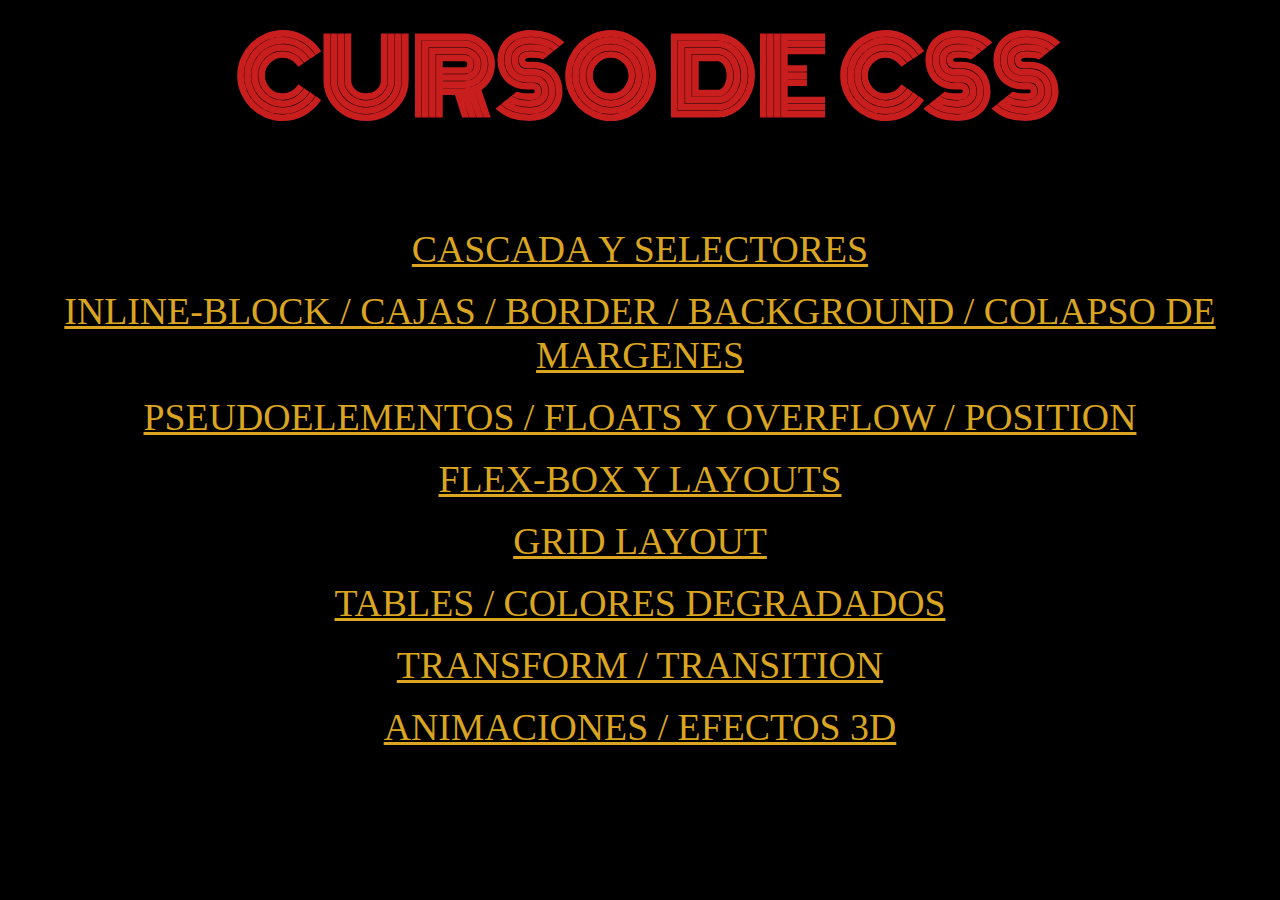
<file: Index.html>
<html lang="en">
<head>
    <meta charset="UTF-8">
    <link href="https://fonts.googleapis.com/css2?family=Monoton&display=swap" rel="stylesheet">
    <link rel="stylesheet" href="Css y Html/estilos/index.css">
    <meta name="viewport" content="width=device-width, initial-scale=1.0">
    <title>Index</title>
</head>
<body  class="oscuro">
    <h1 class="indice">CURSO DE CSS</h1>
    
    <a class="index" href="Css y Html/CSS1 (Selectores).html">CASCADA Y SELECTORES</a>
    <br>
    <br>
    <a  class="index" href="Css y Html/CSS3(box-border).html">INLINE-BLOCK / CAJAS / BORDER / BACKGROUND / COLAPSO DE MARGENES</a>
    <br>
    <br>
    <a  class="index" href="Css y Html/CSS4(position).html">PSEUDOELEMENTOS / FLOATS Y OVERFLOW / POSITION</a>
    <br>
    <br>
    <a  class="index" href="Css y Html/CSS5(flex-box).html">FLEX-BOX Y LAYOUTS</a>
    <br>
    <br>
    <a  class="index" href="Css y Html/CSS7(Grid).html">GRID LAYOUT</a>
    <br>
    <br>
    <a  class="index" href="Css y Html/CSS6(tables).html">TABLES / COLORES DEGRADADOS</a>
    <br>
    <br>
    <a  class="index" href="Css y Html/CSS8(transform).html">TRANSFORM / TRANSITION</a>
    <br>
    <br>
    <a class="index" href="Css y Html/CSS9(animaciones).html">ANIMACIONES / EFECTOS 3D</a>
    <br>
    <br>
    <br>
    <br>
    
</body>
</html>
</file>
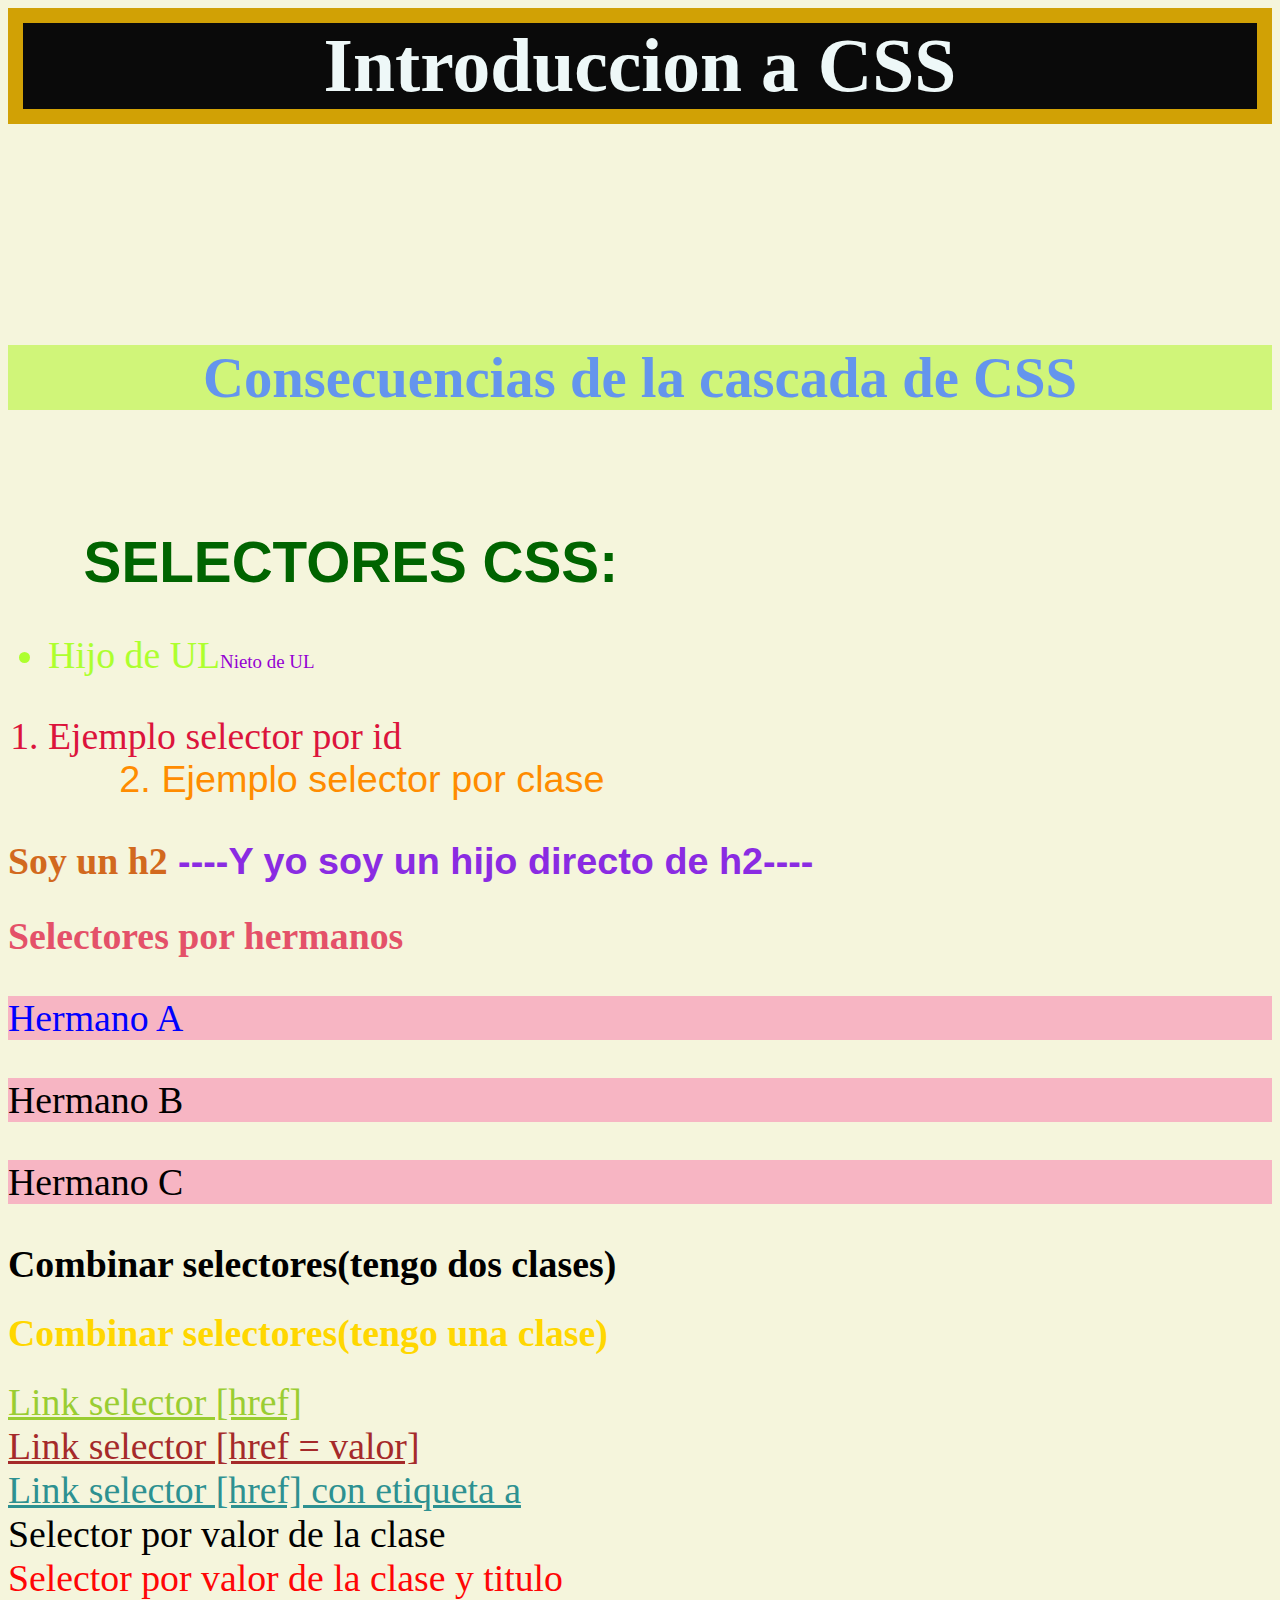
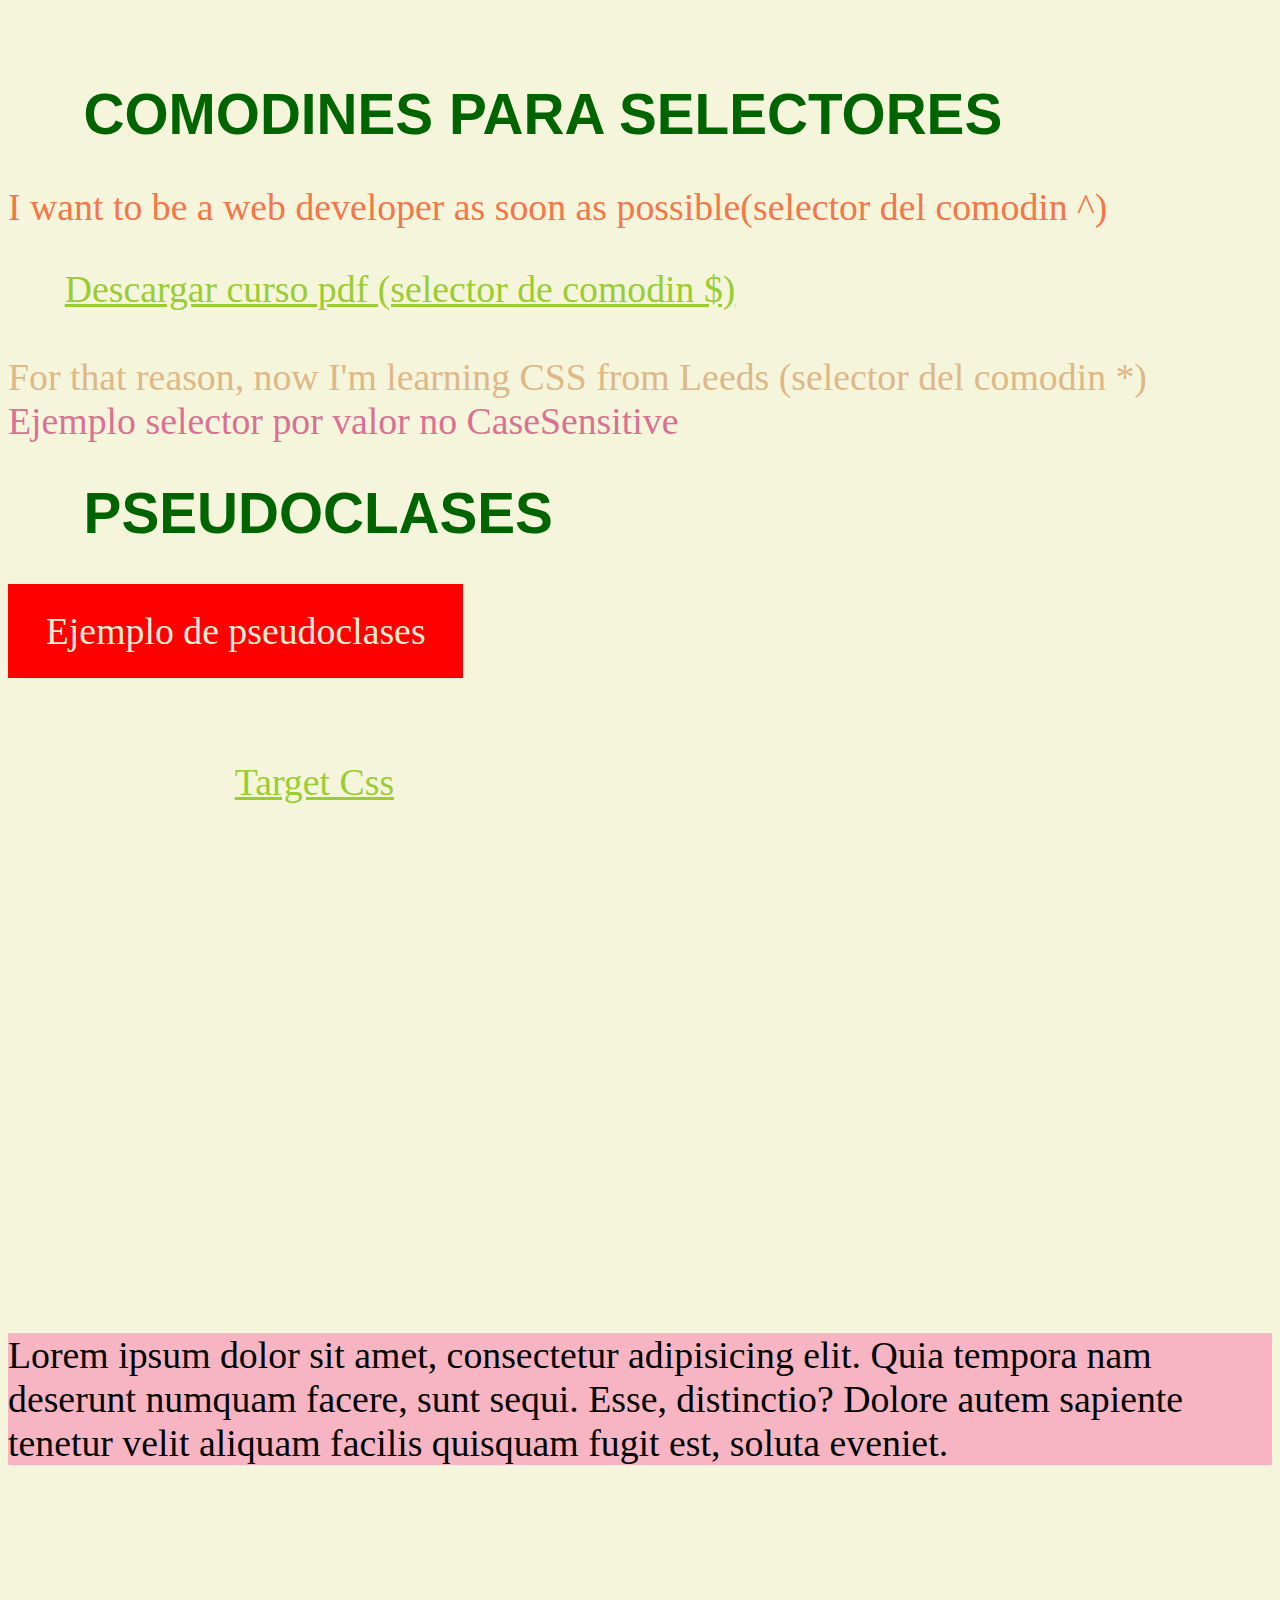
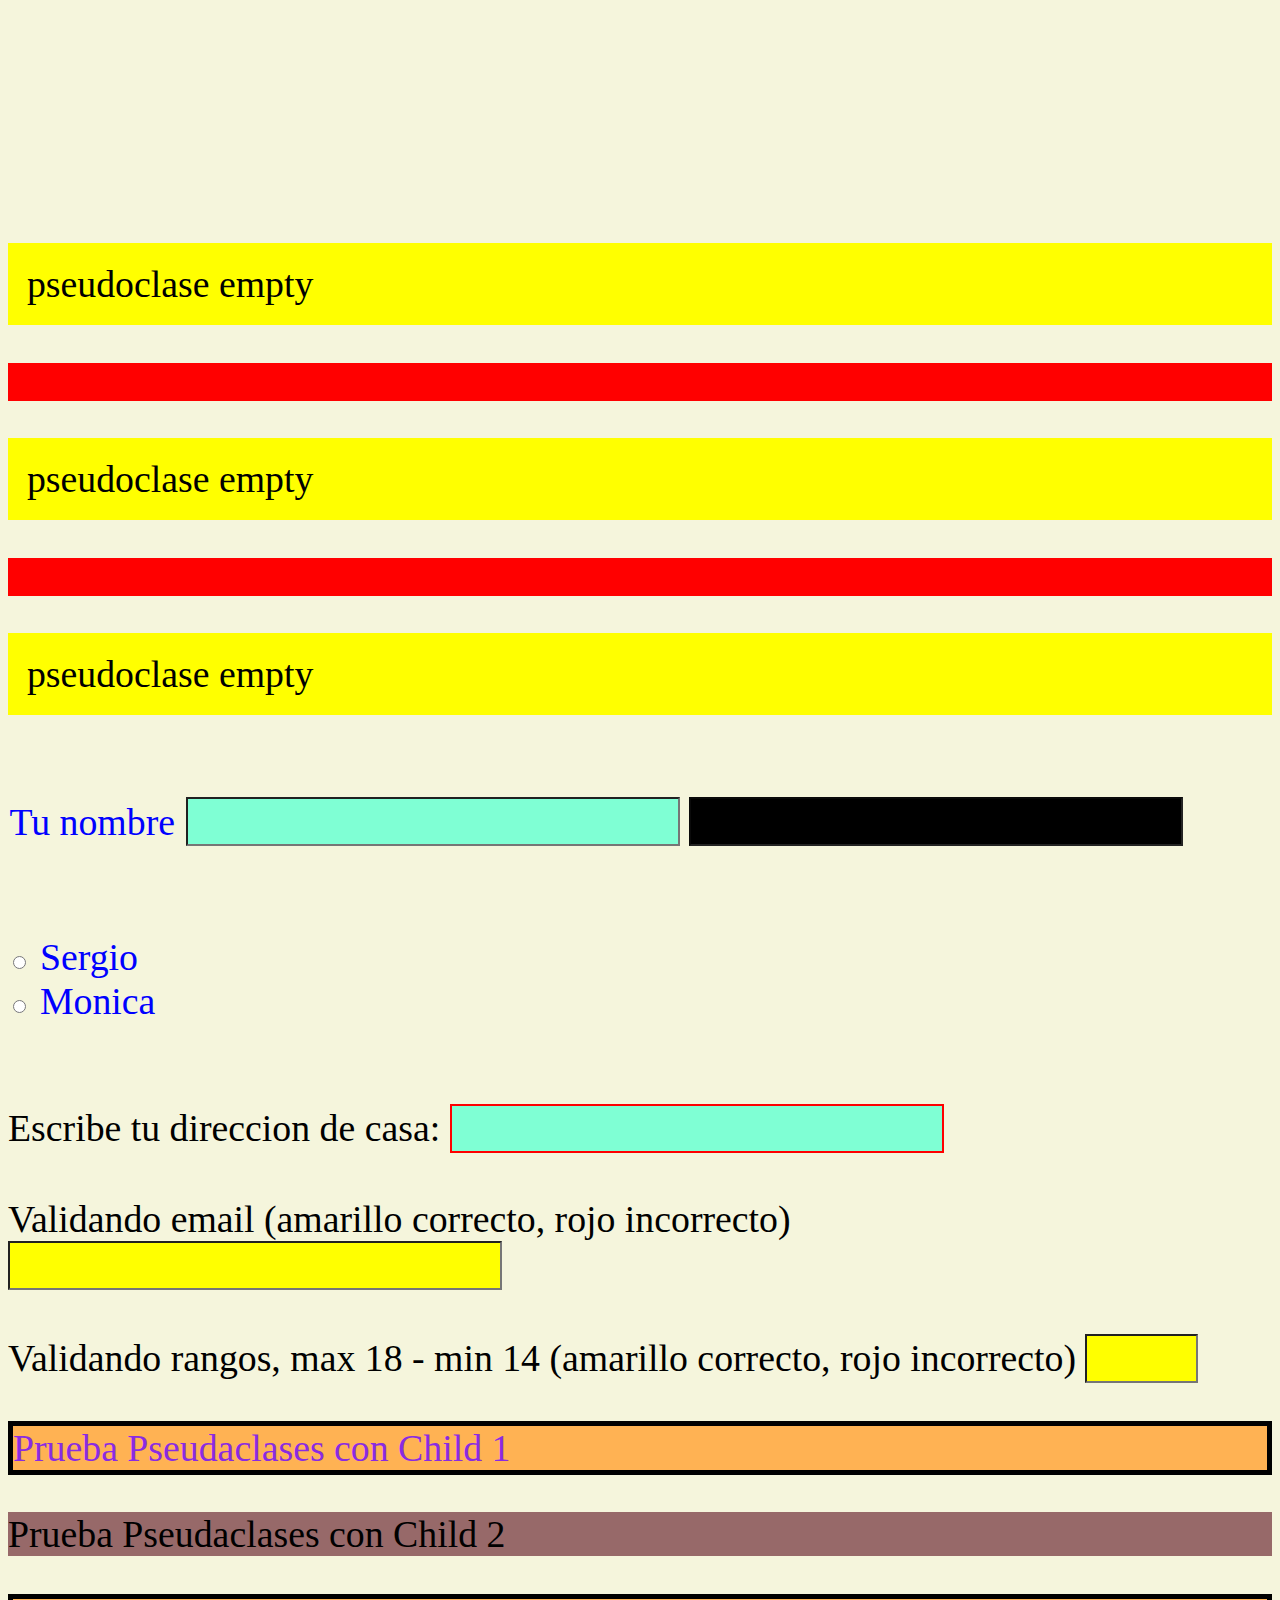
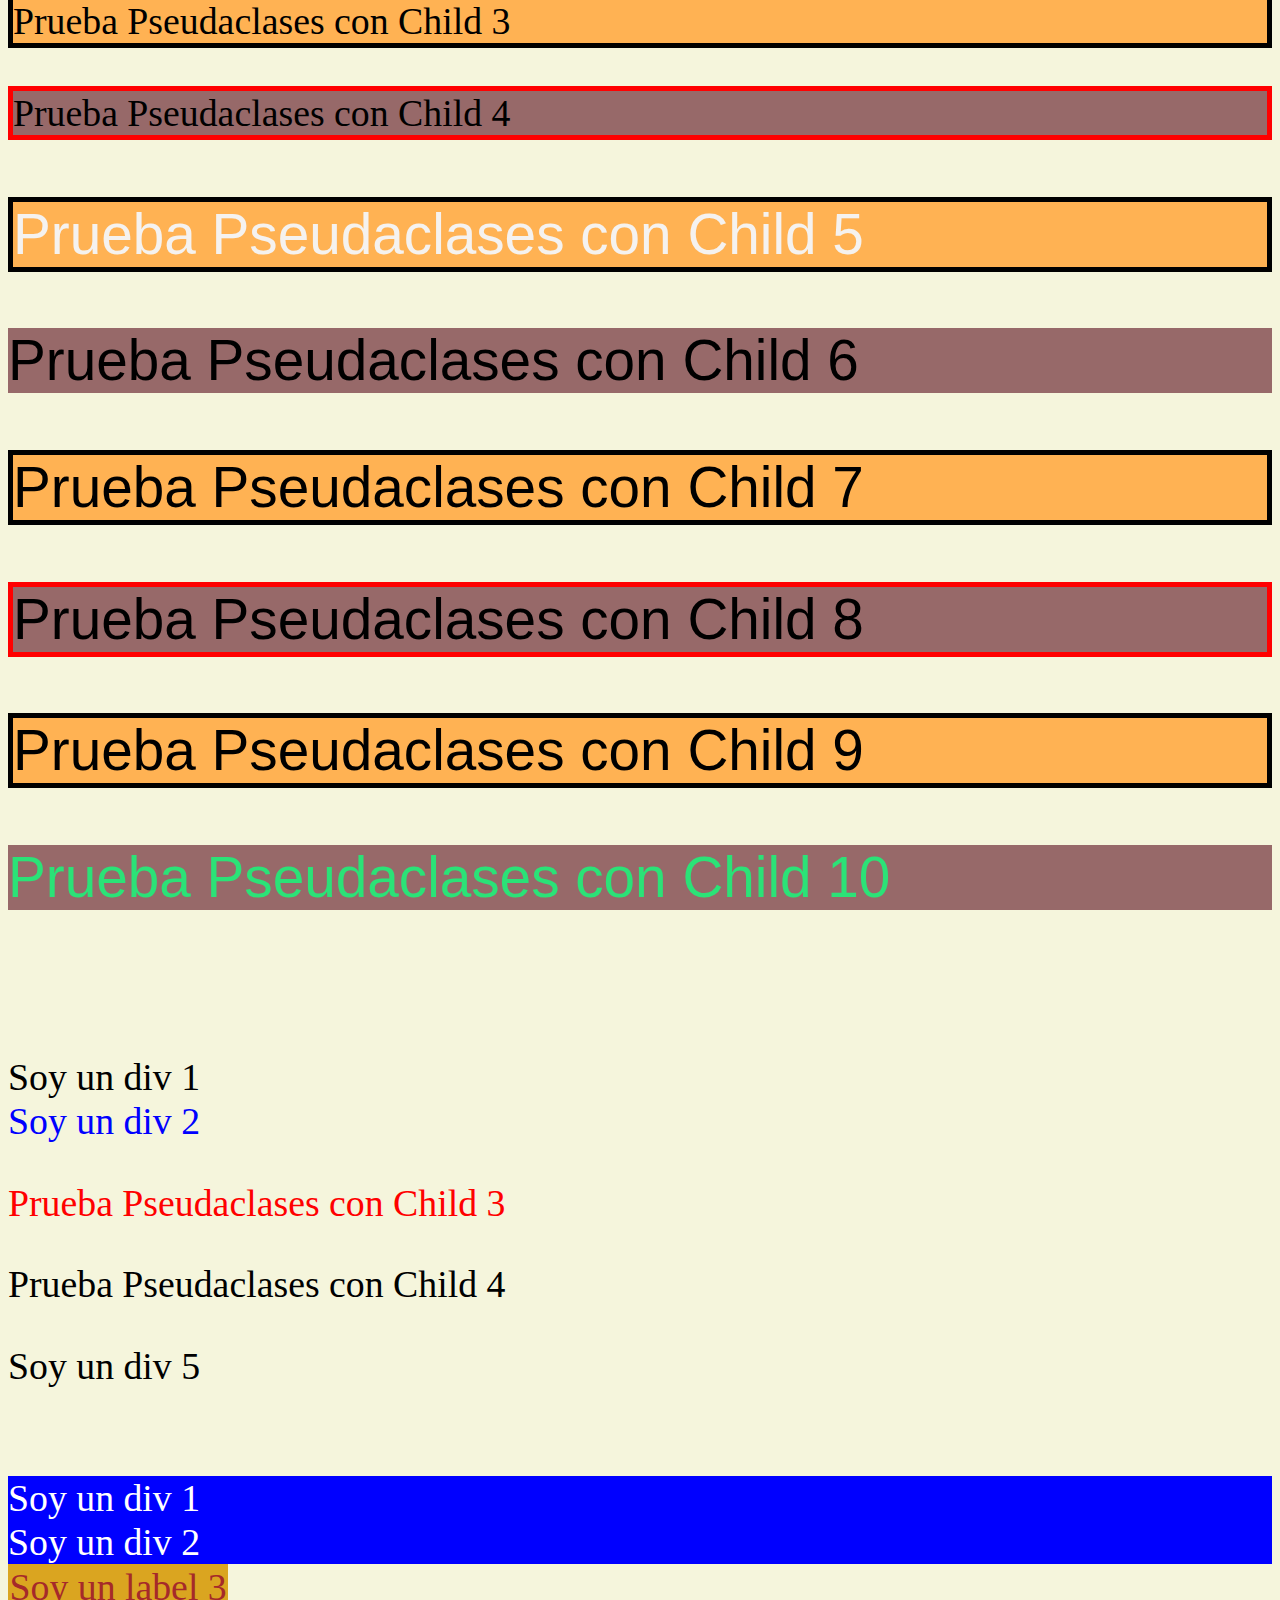
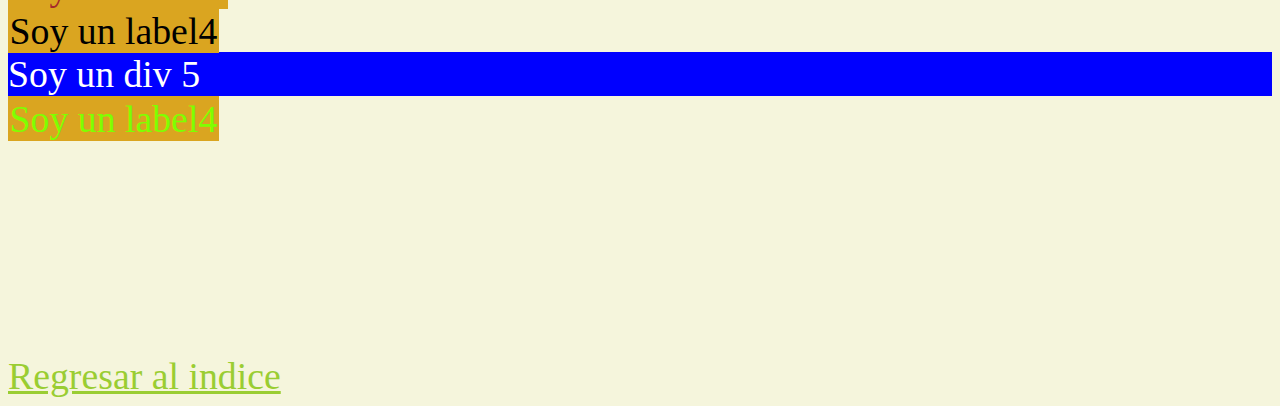
<file: Css y Html/CSS1 (Selectores).html>
<html lang="en">
<head>
    <meta charset="UTF-8">
    <meta name="viewport" content="width=device-width, initial-scale=1.0">
    <link rel="stylesheet" type="text/css" href="estilos/CSS1.css">
    <title>CSS desde 0 </title>
</head>
<body>
    <h1 class="tituloP">Introduccion a CSS</h1>
     <br>
     <br>
     <br>
    <h1 class="cascada">Consecuencias de la cascada de CSS</h1>
    <br>
    <h1 class="titulo">SELECTORES CSS:</h1>
    
    <ul class="ul">
        <li>Hijo de UL<span>Nieto de UL</span></li>
    </ul>

    <ol>
        <li id="item">Ejemplo selector por id</li>
        <li class="item segunda">Ejemplo selector por clase</li>
    </ol>
    <h2>Soy un h2<span> ----Y yo soy un hijo directo de h2----</span></h2>

    <h2 class="h2">Selectores por hermanos</h2>
    <p>Hermano A</p>
    <p>Hermano B</p>
    <p>Hermano C</p>

    <h1 class="title mas">Combinar selectores(tengo dos clases)</h1>
    <h1 class="title">Combinar selectores(tengo una clase)</h1>

    <a href="https://google.com">Link selector [href]</a>
    <br>
    <a href="https://sport.es">Link selector [href = valor]</a>
    <br>
    <a href="https://3djuegos.es" title="prueba de comodin ^">Link selector [href] con etiqueta a</a>
    <br>
    <span class ='facil'> Selector por valor de la clase </span>
    <br>
    <span class ='span' title="span"> Selector por valor de la clase y titulo</span>
    <br>
    <br>
    <h1 class="titulo">COMODINES PARA SELECTORES</h1>
    
    <p title="Soy un elemento p">I want to be a web developer as soon as possible(selector del comodin ^)</p>
    <a href="/files/manuales/cursoCSS.pdf">Descargar curso pdf (selector de comodin $)</a>
    <br>
    <label for="Este for me ayuda en el selector">For that reason, now I'm learning CSS from Leeds (selector del comodin *)
    </label>
    <br>
    <label for="HOLA">Ejemplo selector por valor no CaseSensitive</label>
    <br>
    <h1 class="titulo">PSEUDOCLASES</h1>
    <a class="pseudo" href="#">Ejemplo de pseudoclases</a>
    <br>
    <br>
    <nav>
        <a href="#parrafoEjemplo">Target Css</a>
    </nav>
       <p class="parrafoEjemplo" id="parrafoEjemplo">Lorem ipsum dolor sit amet, consectetur adipisicing elit. 
           Quia tempora nam deserunt numquam facere, sunt sequi. Esse, distinctio? Dolore autem sapiente tenetur 
           velit aliquam facilis quisquam fugit est, soluta eveniet.</p>
    
    <p class="ppp">pseudoclase empty</p>       
    <p class="ppp vacio"></p>       
    <p class="ppp">pseudoclase empty</p>       
    <p class="ppp vacio"></p>       
    <p class="ppp">pseudoclase empty</p> 
    <br>
    <form action="" class="form">
        <label for="name">Tu nombre</label>
        <input type="text" id="text">
        <input type="text" name="text" id="text" disabled>
        <br>
        <br>
        <br>  
        <input type="radio" class="Ser">      
        <label for="Sergio">Sergio</label>
        <br> 
        <input type="radio" class="Ser">       
        <label for="Monica">Monica</label>
        </select>
    </form>      
    <br>
    <form>
        Escribe tu direccion de casa: 
        <input type="text" required>
        <br>
        <br>
        Validando email (amarillo correcto, rojo incorrecto)
        <input type="email" class="validacion">
        <br>
        <br>
        Validando rangos, max 18 - min 14 (amarillo correcto, rojo incorrecto)
        <input type="number" max="18" min="14" class="validacion">
        <div>
            <p>Prueba Pseudaclases con Child 1</p>
            <p>Prueba Pseudaclases con Child 2</p>
            <p>Prueba Pseudaclases con Child 3</p>
            <p>Prueba Pseudaclases con Child 4</p>
            <p>Prueba Pseudaclases con Child 5</p>
            <p>Prueba Pseudaclases con Child 6</p>
            <p>Prueba Pseudaclases con Child 7</p>
            <p>Prueba Pseudaclases con Child 8</p>
            <p>Prueba Pseudaclases con Child 9</p>
            <p>Prueba Pseudaclases con Child 10</p>
        </div>
        <br>
        <br>
        <div class="div">
            <div>Soy un div 1</div>
            <div>Soy un div 2</div>
            <p>Prueba Pseudaclases con Child 3</p>
            <p>Prueba Pseudaclases con Child 4</p>
            <div>Soy un div 5</div>
        </div>
         <br>
         <br>
         <div class="divdiv">
            <div>Soy un div 1</div>
            <div>Soy un div 2</div>
            <label for="">Soy un label 3</label>
            <br>
            <label for="">Soy un label4</label>
            <div>Soy un div 5</div>
            <label for="">Soy un label4</label>
        </div>

    </form>
    <br>
    <br>
    <br>
    <br>
    <a href="/Index.html">Regresar al indice</a>
  
    
    <!--<ul>
        <li>Creando una variable</li>
    </ul>
    <p>Uso la misma variable que mi padre </p>-->
</body>
</html>
</file>
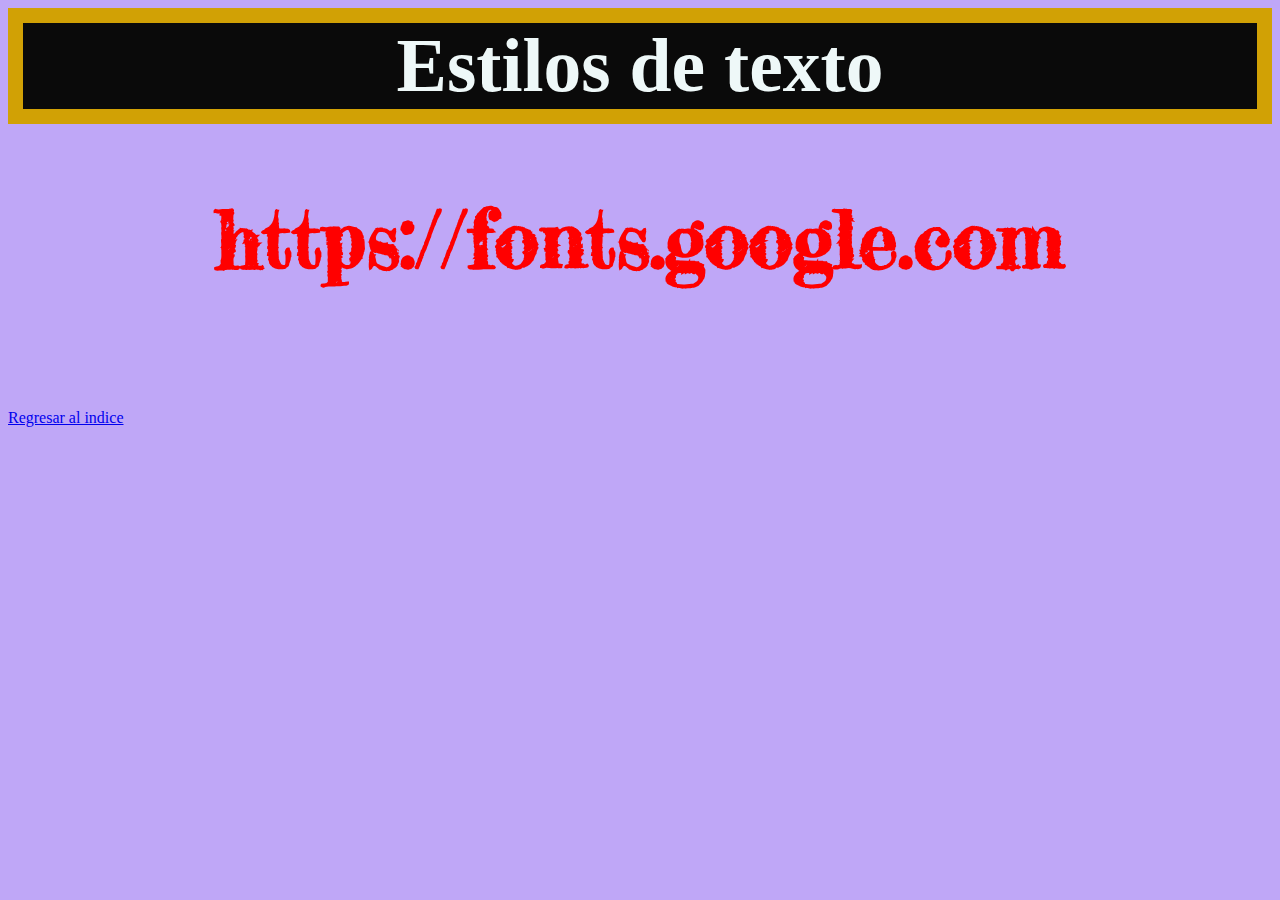
<file: Css y Html/CSS2(textos).html>
<html lang="en">
<head>
    <meta charset="UTF-8">
    <link href="https://fonts.googleapis.com/css2?family=Fredericka+the+Great&display=swap" rel="stylesheet">
    <link rel="stylesheet" href="estilos/CSS2.css">
    <meta name="viewport" content="width=device-width, initial-scale=1.0">
    <title>Estilos de texto</title>
</head>
<body>
    <h1 class="tituloP">Estilos de texto</h1>
<h2 class="font">https://fonts.google.com</h2>
<br>
<br>
<br>
<a href="/Index.html">Regresar al indice</a>
</body>
</html>
</file>
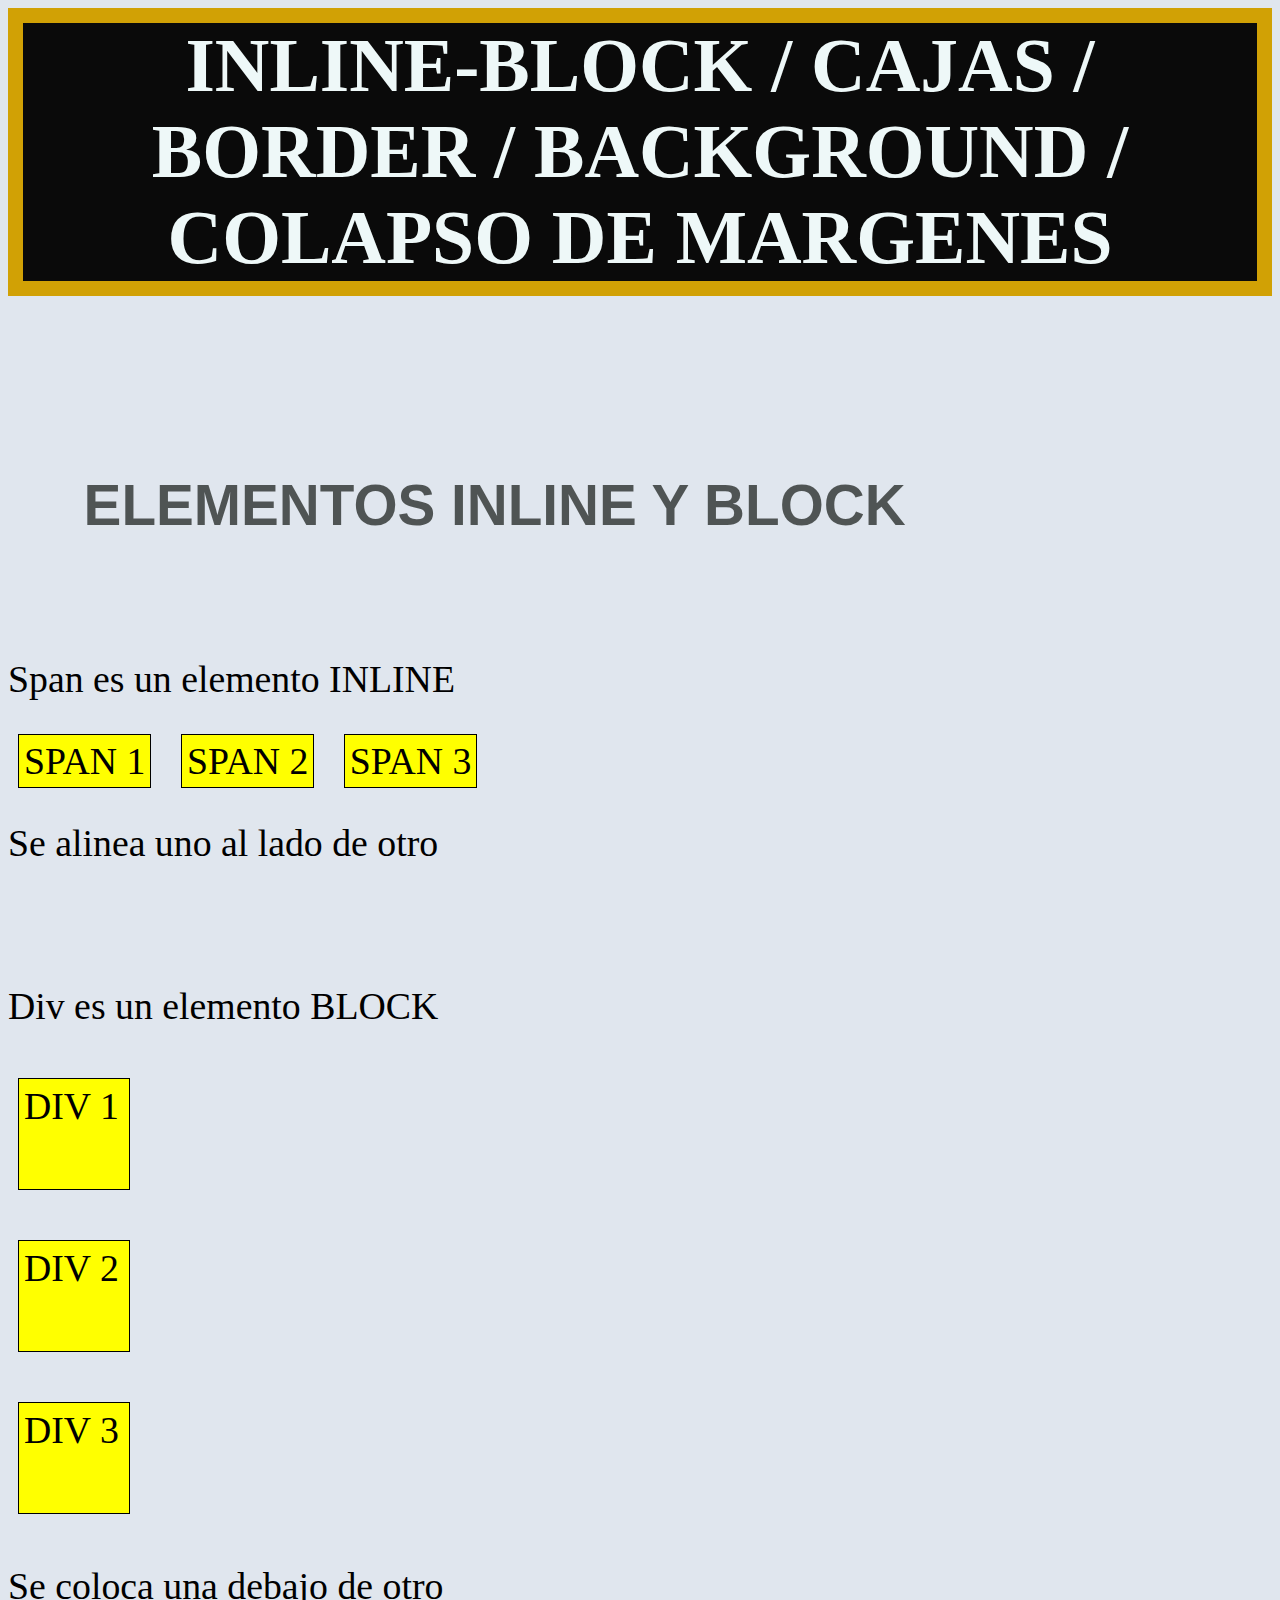
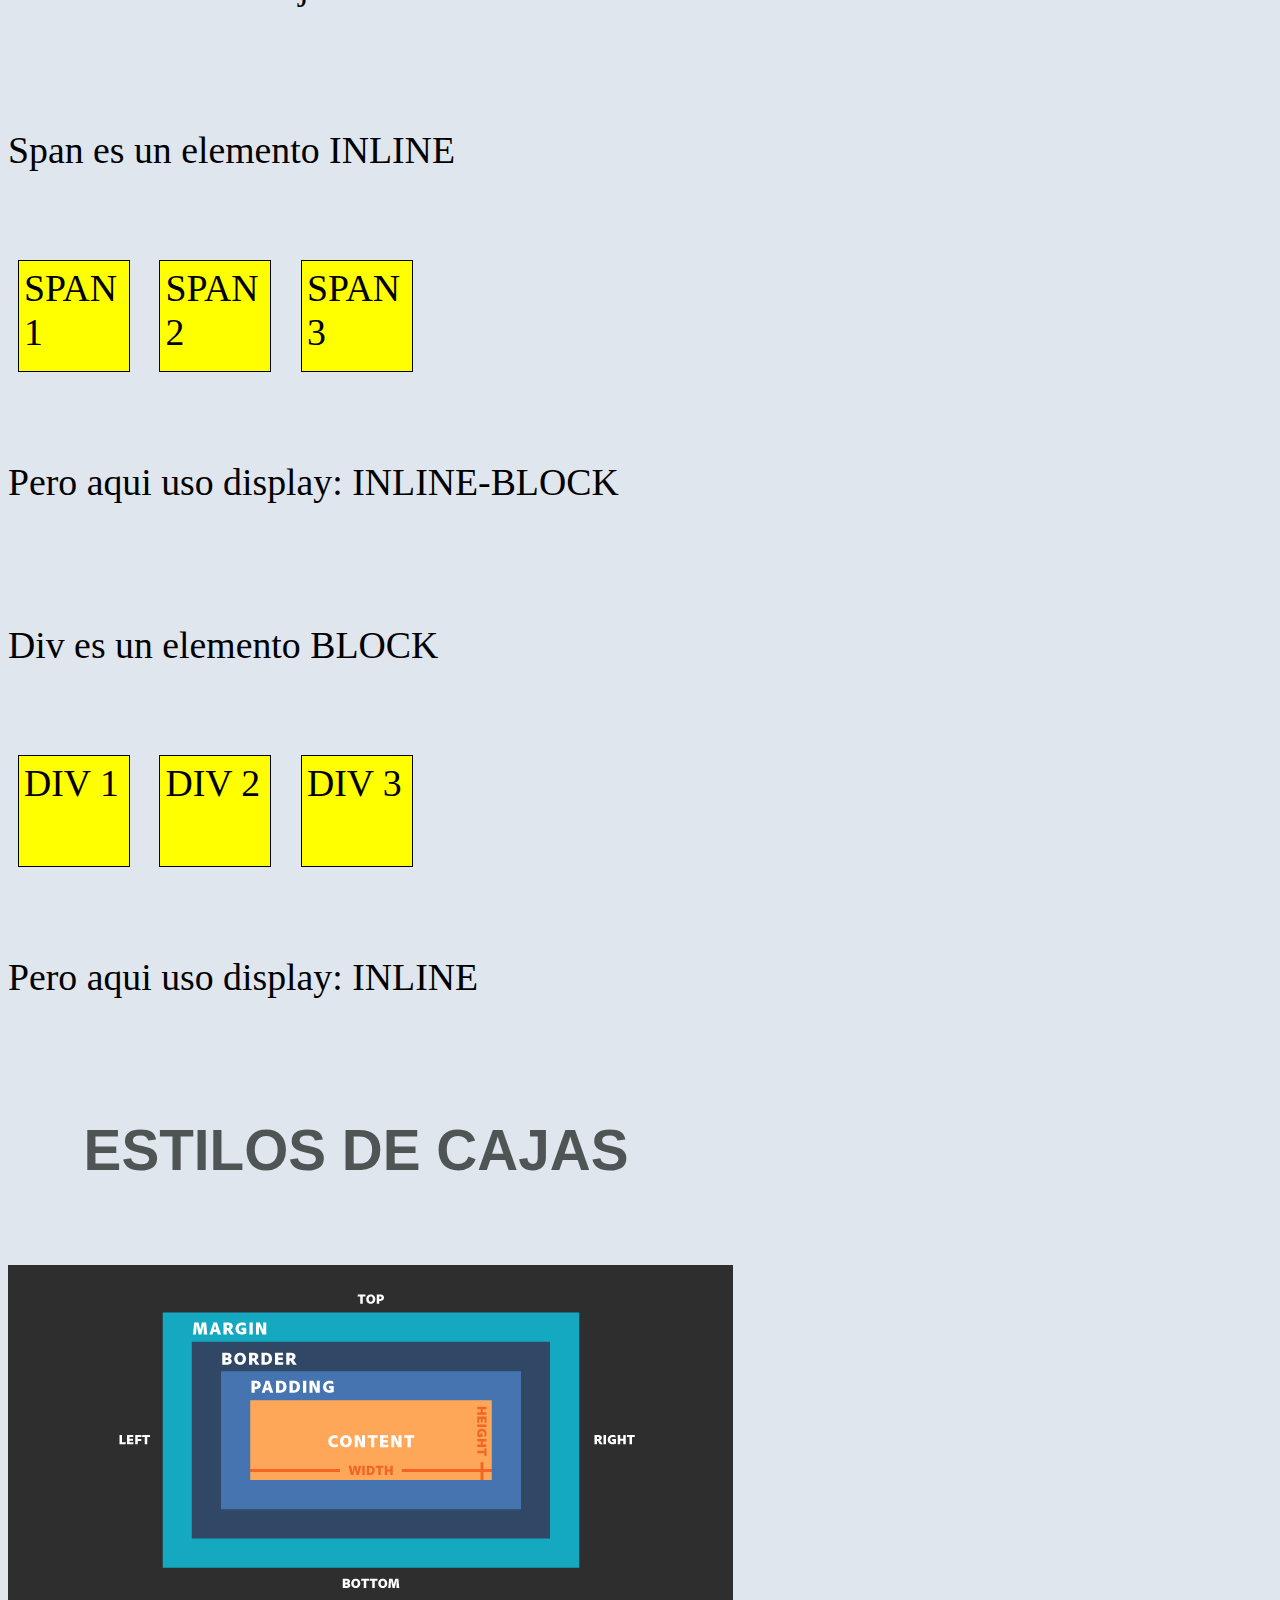
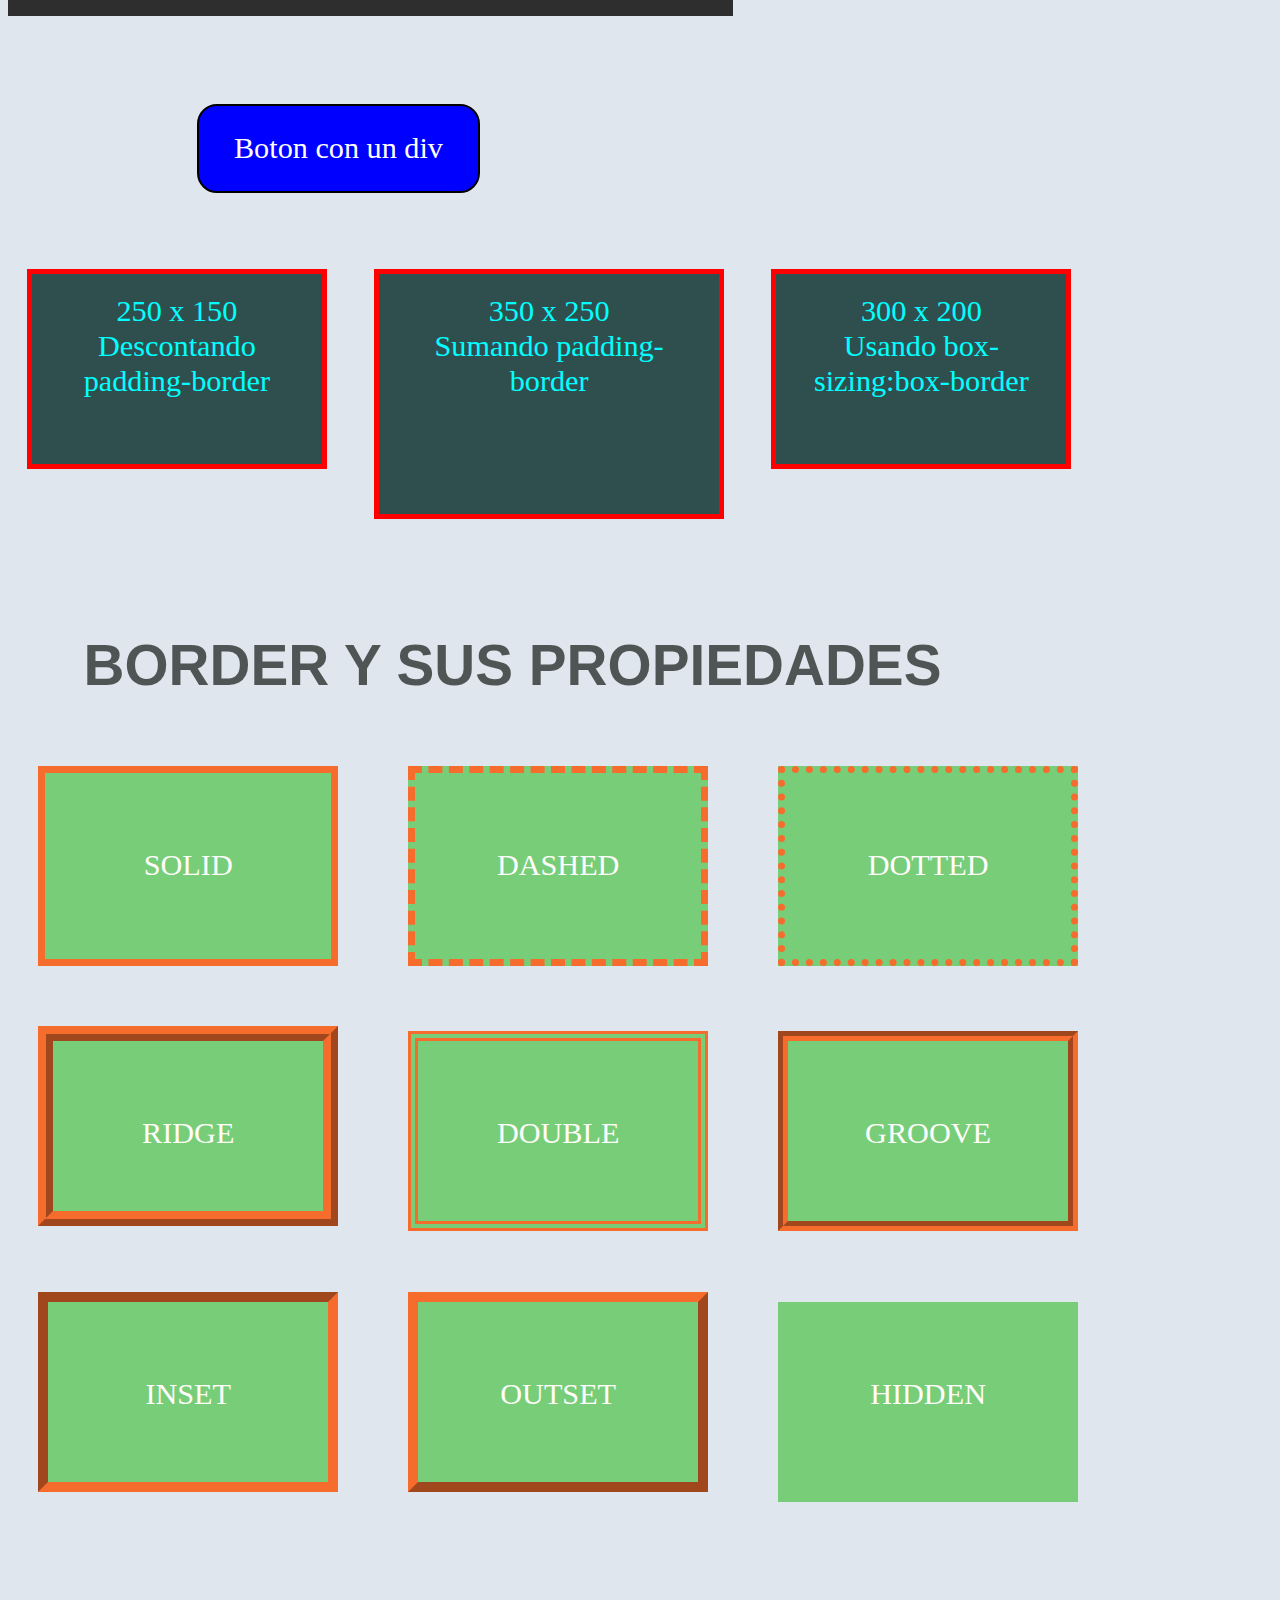
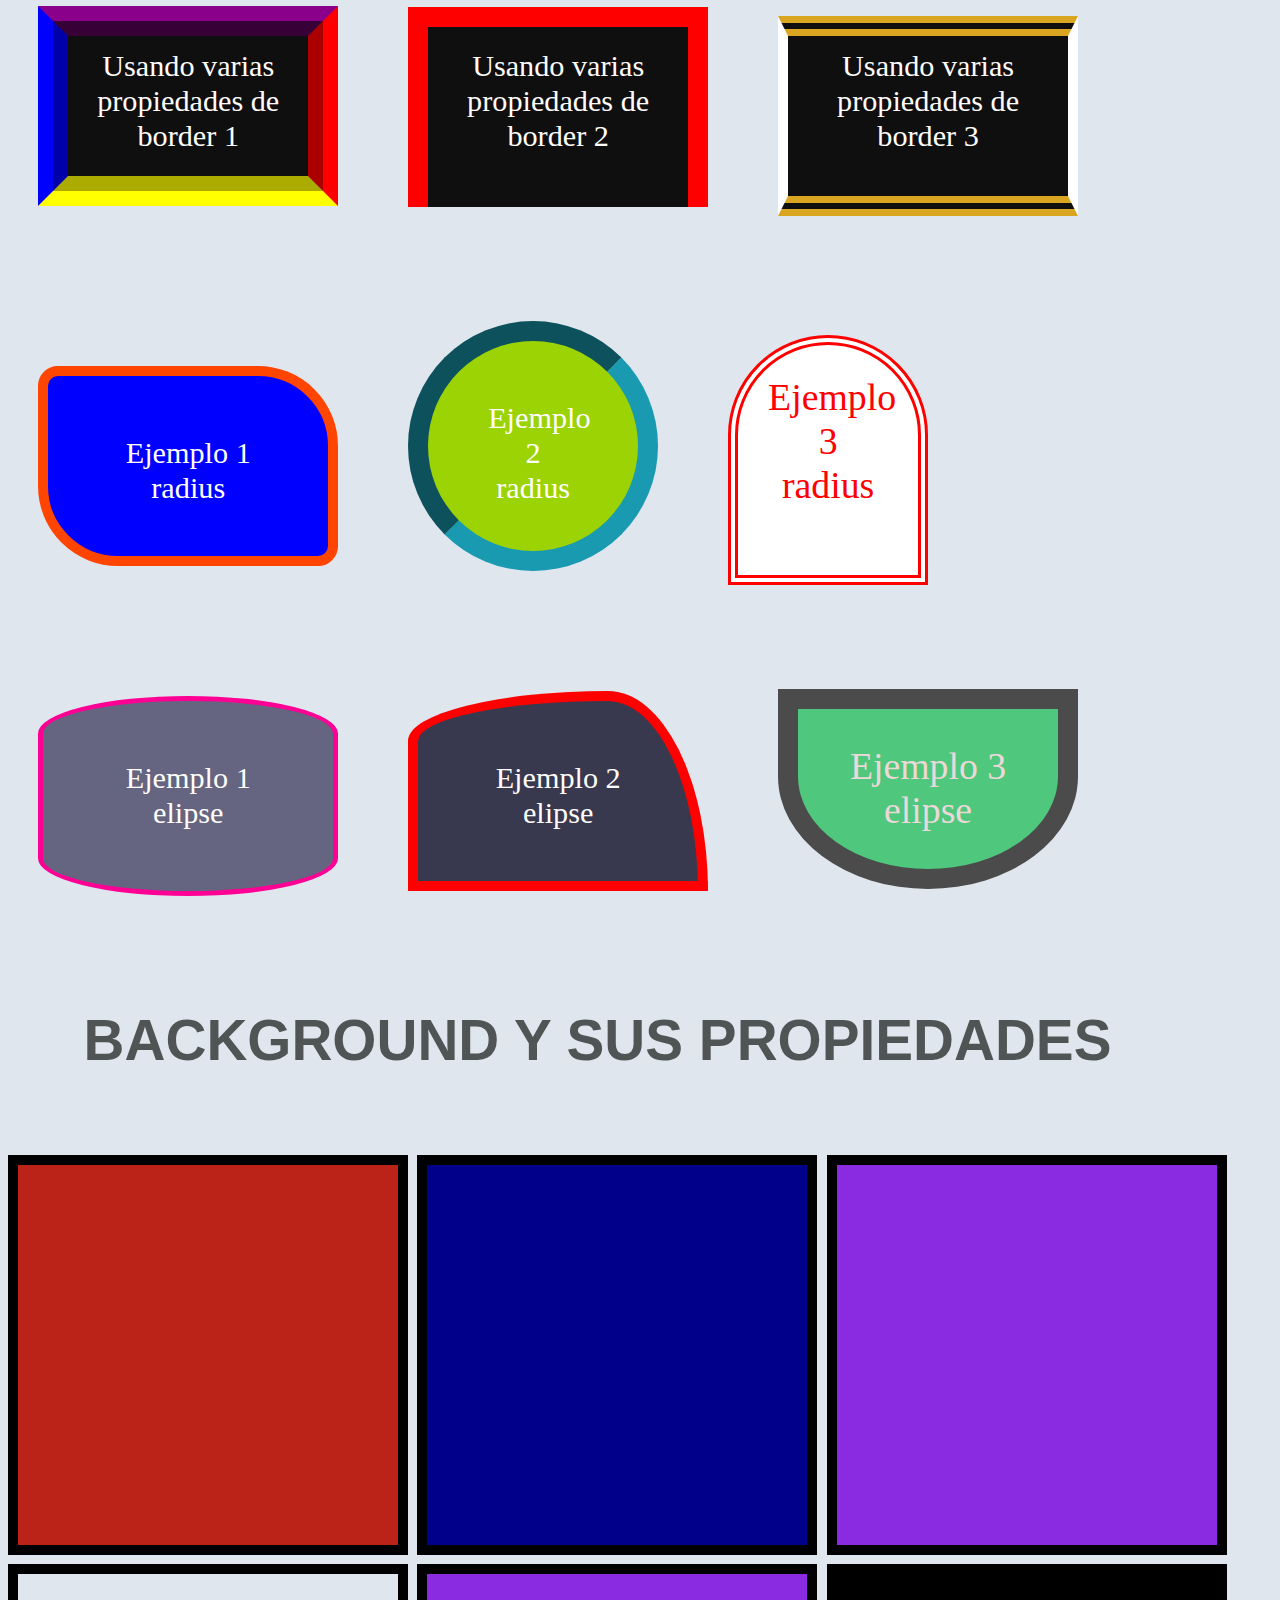
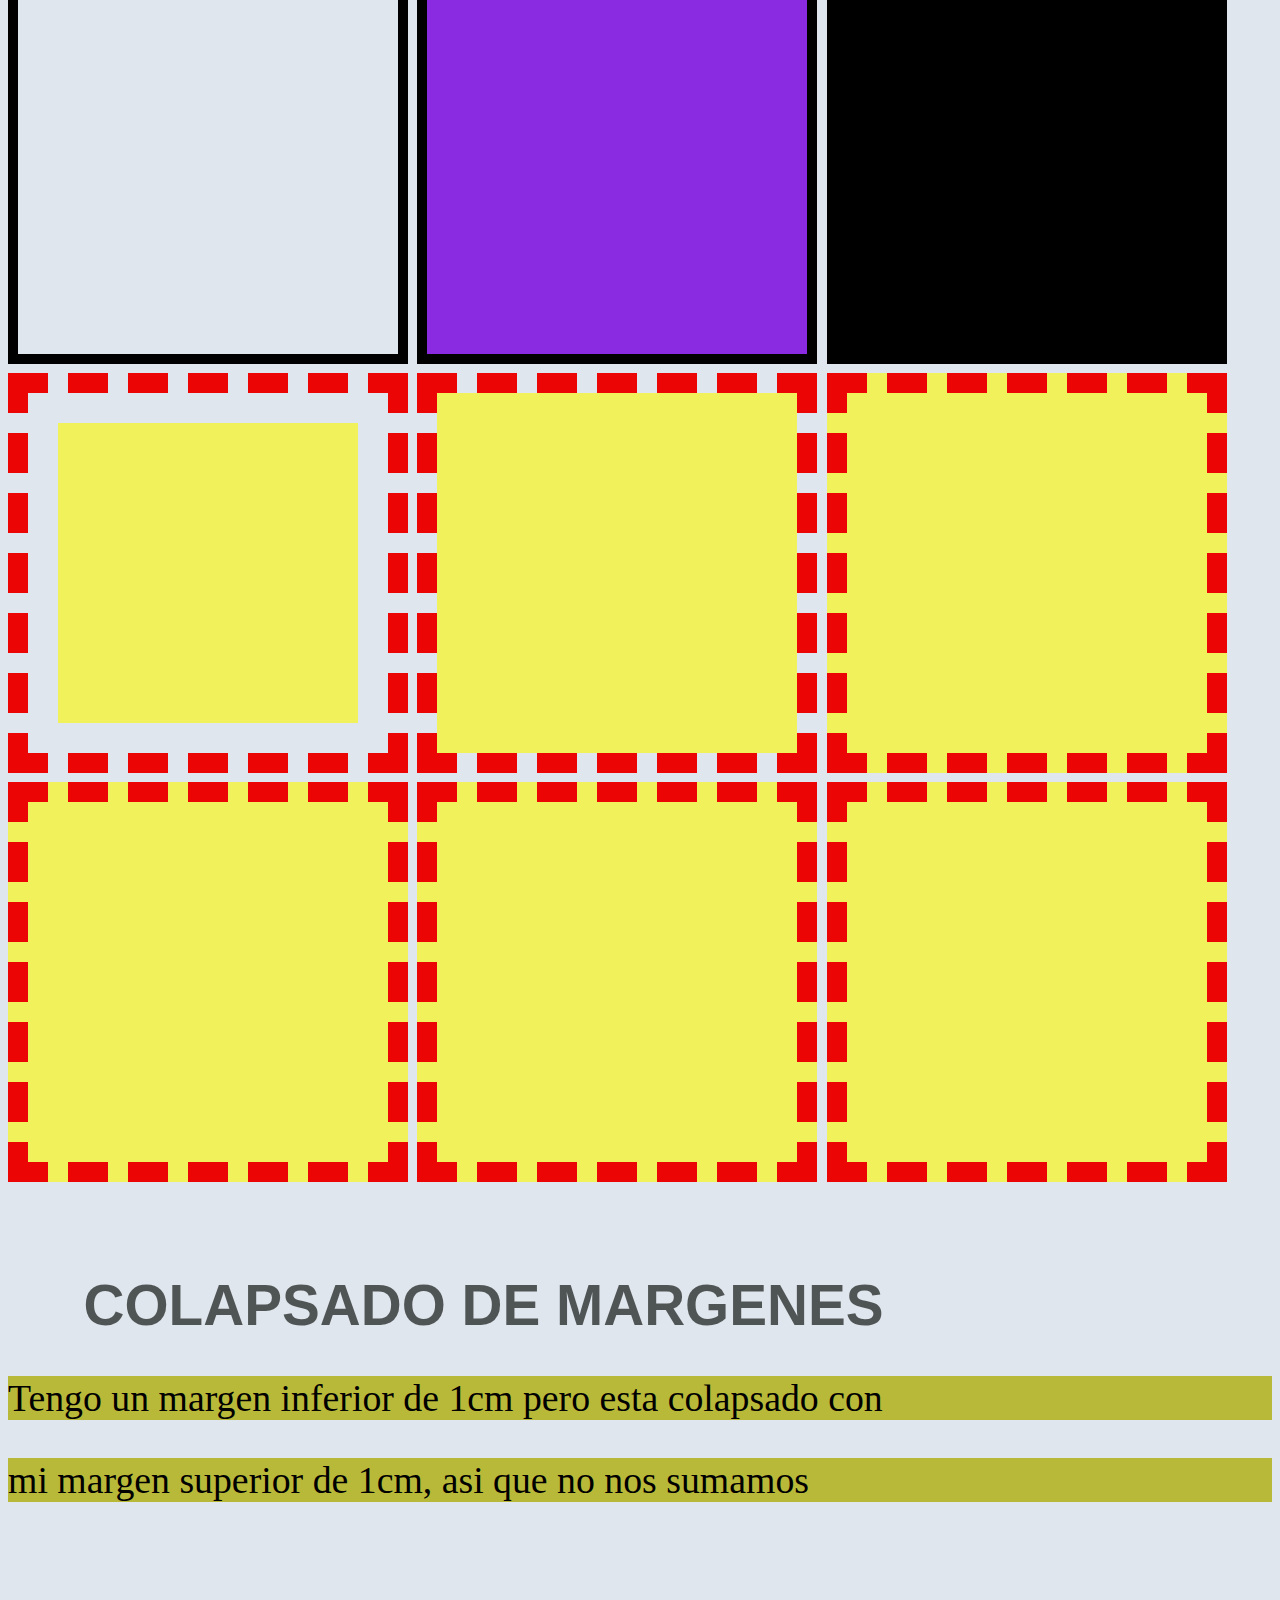
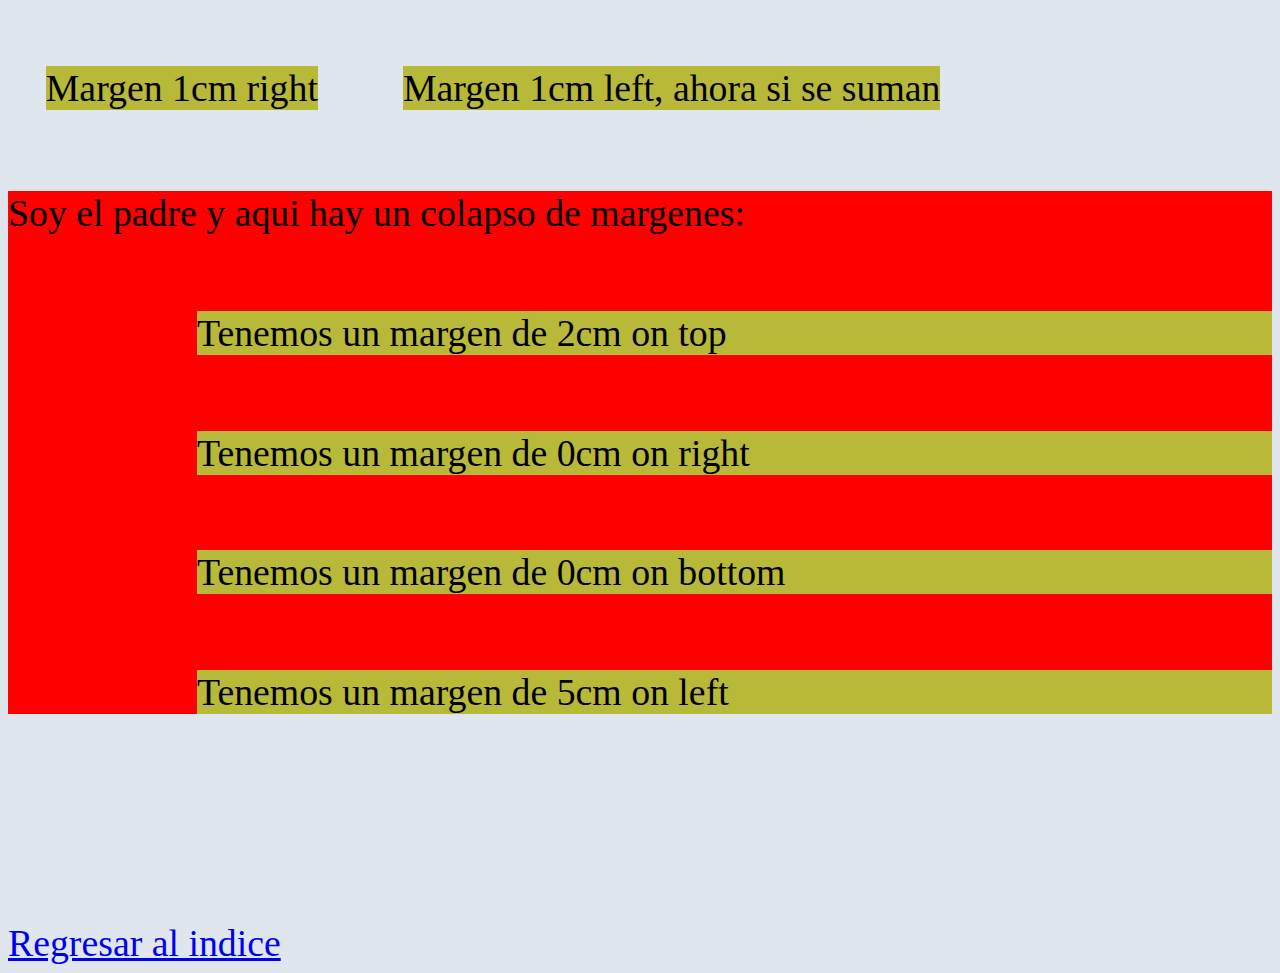
<file: Css y Html/CSS3(box-border).html>
<html lang="en">
<head>
    <meta charset="UTF-8">
    <link rel="stylesheet" href="estilos/CSS3.css">
    <meta name="viewport" content="width=device-width, initial-scale=1.0">
    <title>Document</title>
</head>
<body>
    <h1 class="tituloP">INLINE-BLOCK / CAJAS / BORDER / BACKGROUND / COLAPSO DE MARGENES</h1>
    <br>
    <br>
    <h1 class="titulo">ELEMENTOS INLINE Y BLOCK</h1>

    <br>
    <p>Span es un elemento INLINE</p>
    <span class="caja">SPAN 1</span>
    <span class="caja">SPAN 2</span>
    <span class="caja">SPAN 3</span>
    <p>Se alinea uno al lado de otro</p>
    <br>
    <p>Div es un elemento BLOCK</p>
    <div class="caja">DIV 1</div>
    <div class="caja">DIV 2</div>
    <div class="caja">DIV 3</div>
    <p>Se coloca una debajo de otro</p>
    <br>
    <p>Span es un elemento INLINE</p>
    <span class="cajaDisplay">SPAN 1</span>
    <span class="cajaDisplay">SPAN 2</span>
    <span class="cajaDisplay">SPAN 3</span>
    <p>Pero aqui uso display: INLINE-BLOCK</p>
    <br>
    <p>Div es un elemento BLOCK</p>
    <div class="cajaDisplay2">DIV 1</div>
    <div class="cajaDisplay2">DIV 2</div>
    <div class="cajaDisplay2">DIV 3</div>
    <p>Pero aqui uso display: INLINE</p>
    <br>
    <h1 class="titulo">ESTILOS DE CAJAS</h1>
    <br>
    <img src="fotos/box.png" alt="Ejemplo caja">
    <br>
    <br>
    <br>
    <div class="elemento">Boton con un div</div>
    <br>
    <div class="cajaM"><label> 250 x 150 <br> Descontando padding-border</label></div></div>
    <div class="cajaS"><label> 350 x 250 <br> Sumando padding-border</label></div>
    <div class="cajaI"><label> 300 x 200 <br> Usando box-sizing:box-border</label></div>
    <br>
    <h1 class="titulo"> BORDER Y SUS PROPIEDADES</h1>
    <div class="BOX cajaSolid"><label>SOLID</label></div>
    <div class="BOX cajaDashed"><label>DASHED</label></div>
    <div class="BOX cajaDotted"><label>DOTTED</label></div>
    <div class="BOX cajaRidge"><label>RIDGE</label></div>
    <div class="BOX cajaDouble"><label>DOUBLE</label></div>
    <div class="BOX cajaGroove"><label>GROOVE</label></div>
    <div class="BOX cajaInset"><label>INSET</label></div>
    <div class="BOX cajaOutset"><label>OUTSET</label></div>
    <div class="BOX cajaHidden"><label>HIDDEN</label></div>
    <br>
    <br>
    <div class="BOX cajaCom"><label>Usando varias propiedades de border 1</label></div>
    <div class="BOX cajaCom2"><label>Usando varias propiedades de border 2</label></div>
    <div class="BOX cajaCom3"><label>Usando varias propiedades de border 3</label></div>
     <br>
     <br>
     <div class="BOX cajaR"><label>Ejemplo 1 radius</label></div>
     <div class="BOX cajaR1"><label>Ejemplo 2 radius</label></div>
     <div class="BOX cajaR2">Ejemplo 3 radius</div>
     <br>
     <br>
     <div class="BOX cajaCir"><label>Ejemplo 1 elipse</label></div>
     <div class="BOX cajaCir1"><label>Ejemplo 2 elipse</label></div>
     <div class="BOX cajaCir2">Ejemplo 3 elipse</div>
     <br>
     <br>
     <h1 class="titulo"> BACKGROUND Y SUS PROPIEDADES</h1>
     <br>
    <div class="back b1"></div>
    <div class="back b2"></div>
    <div class="back b3"></div>
    <div class="back b4"></div>
    <div class="back b5"></div>
    <div class="back b6"></div>
    <div class="backB b7"></div>
    <div class="backB b8"></div>
    <div class="backB b9"></div>
    <div class="backB b10"></div>
    <div class="backB b11"></div>
    <div class="backB b12"></div>
    <br>
    <br>
    <h1 class="titulo">COLAPSADO DE MARGENES</h1>

    <p class="p">Tengo un margen inferior de 1cm pero esta colapsado con</p>
    <p class="p">mi margen superior de 1cm, asi que no nos sumamos</p>
     <br>
     <br>
     <p class="in">Margen 1cm right</p>
     <p class="in">Margen 1cm left, ahora si se suman</p>
    <br>
    <br>
    <div class="div">Soy el padre y aqui hay un colapso de margenes:
        <p class="pp">Tenemos un margen de 2cm on top</p>
        <p class="pp">Tenemos un margen de 0cm on right</p>
        <p class="pp">Tenemos un margen de 0cm on bottom</p>
        <p class="pp">Tenemos un margen de 5cm on left</p>
    </div>
    <br>
    <br>
    <br>
    <a href="/Index.html">Regresar al indice</a>
    
</body>
</html>
</file>
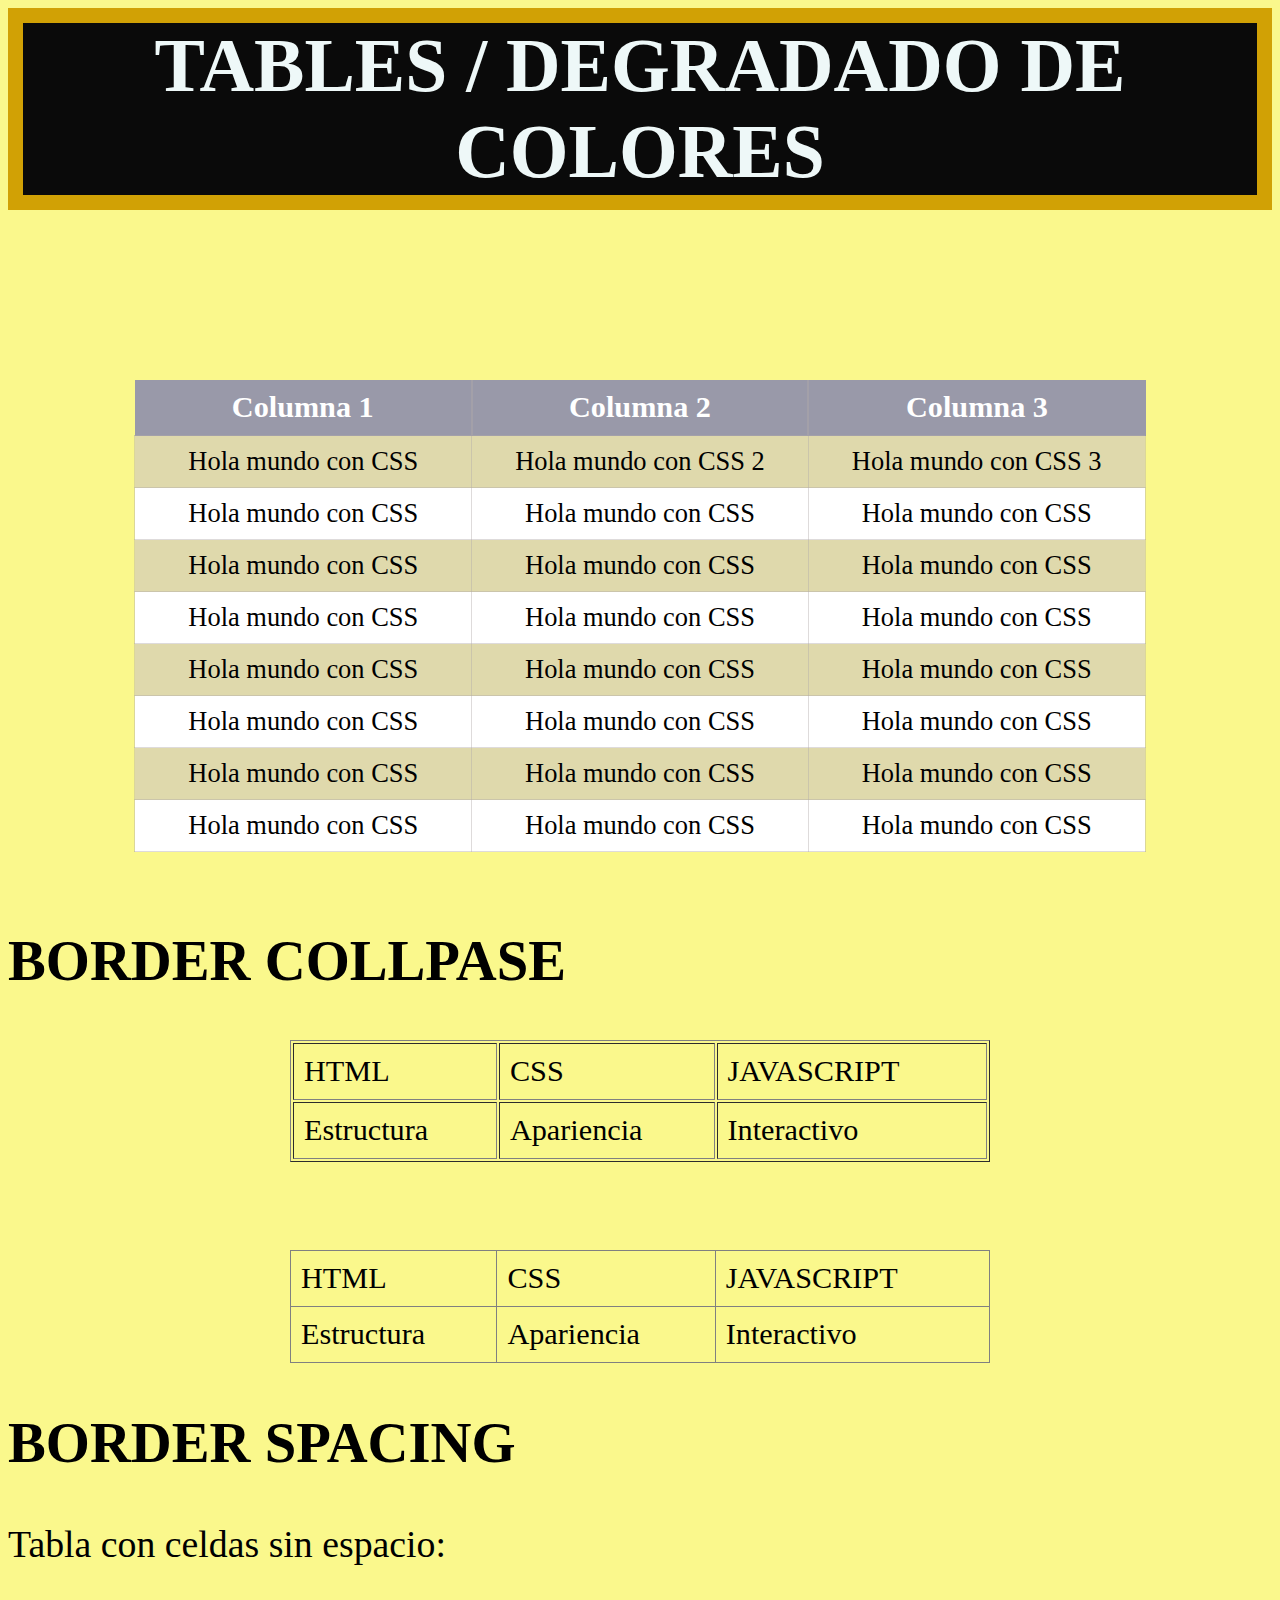
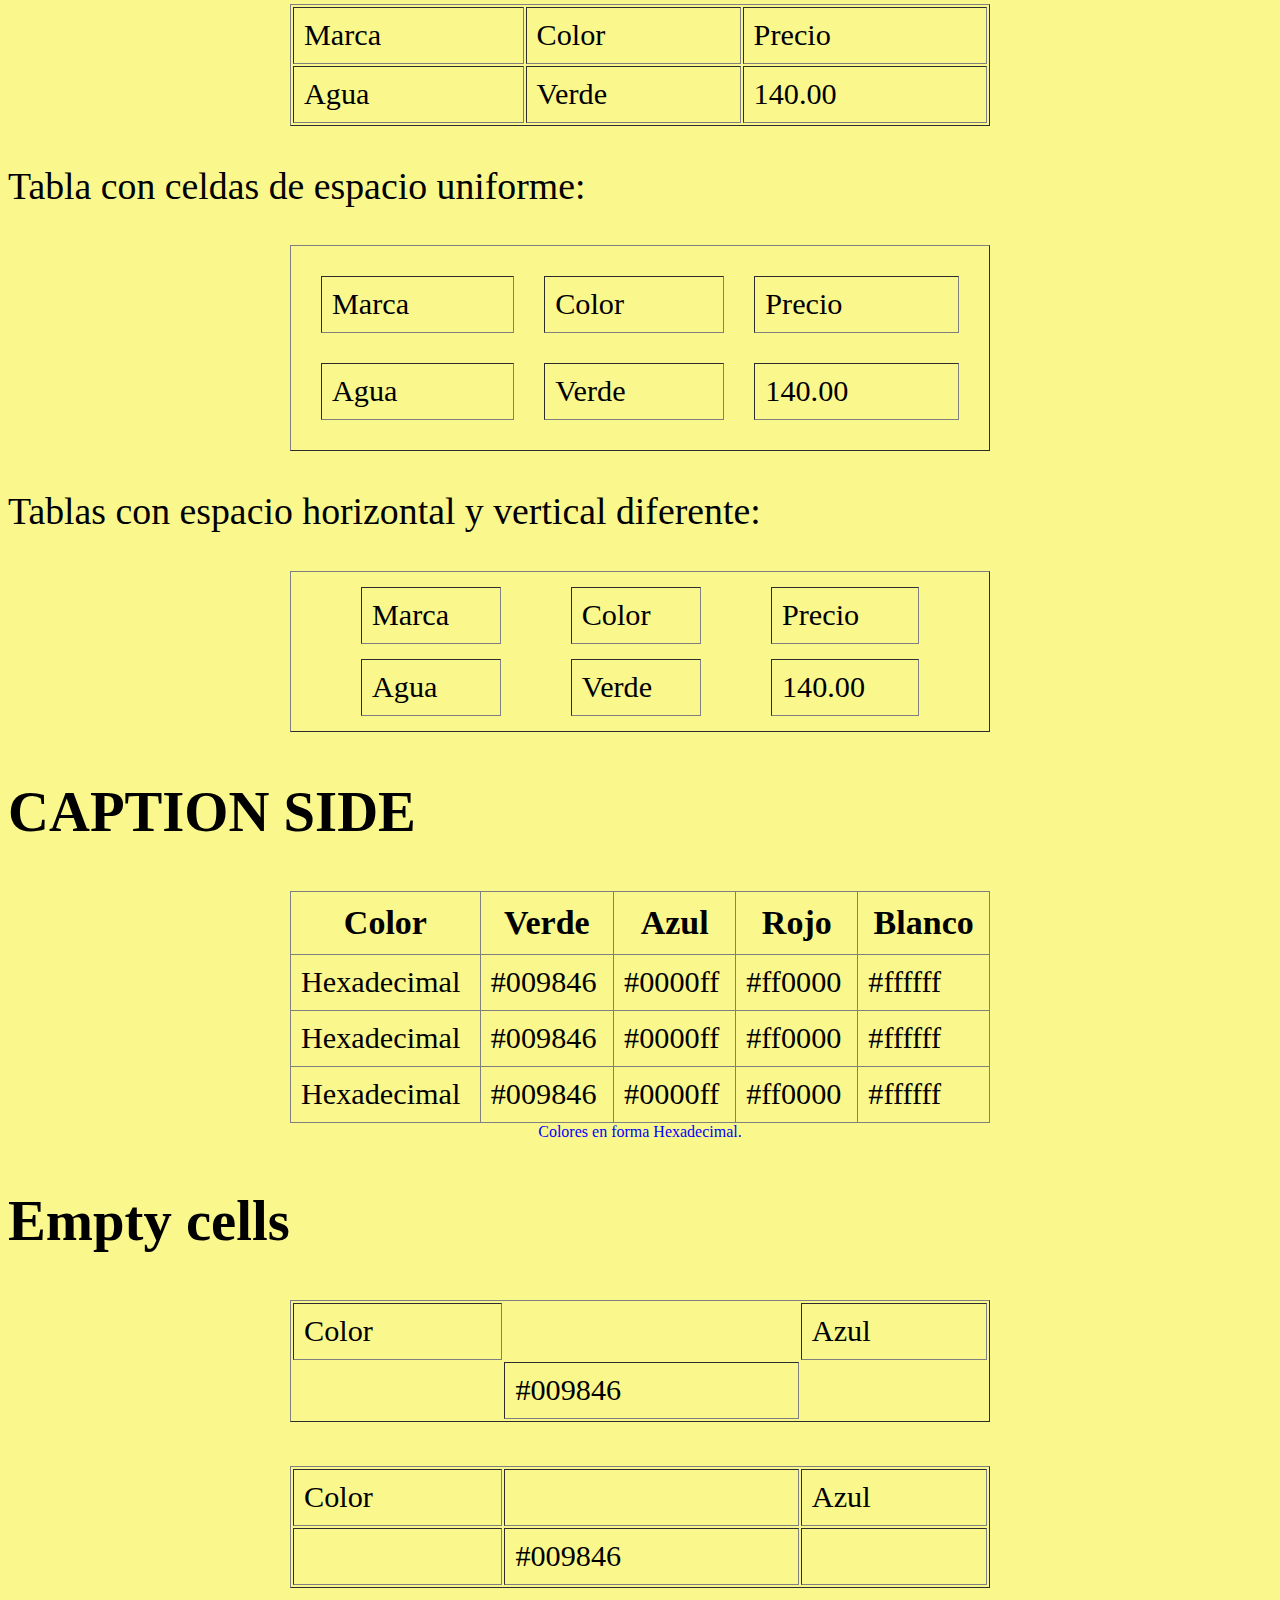
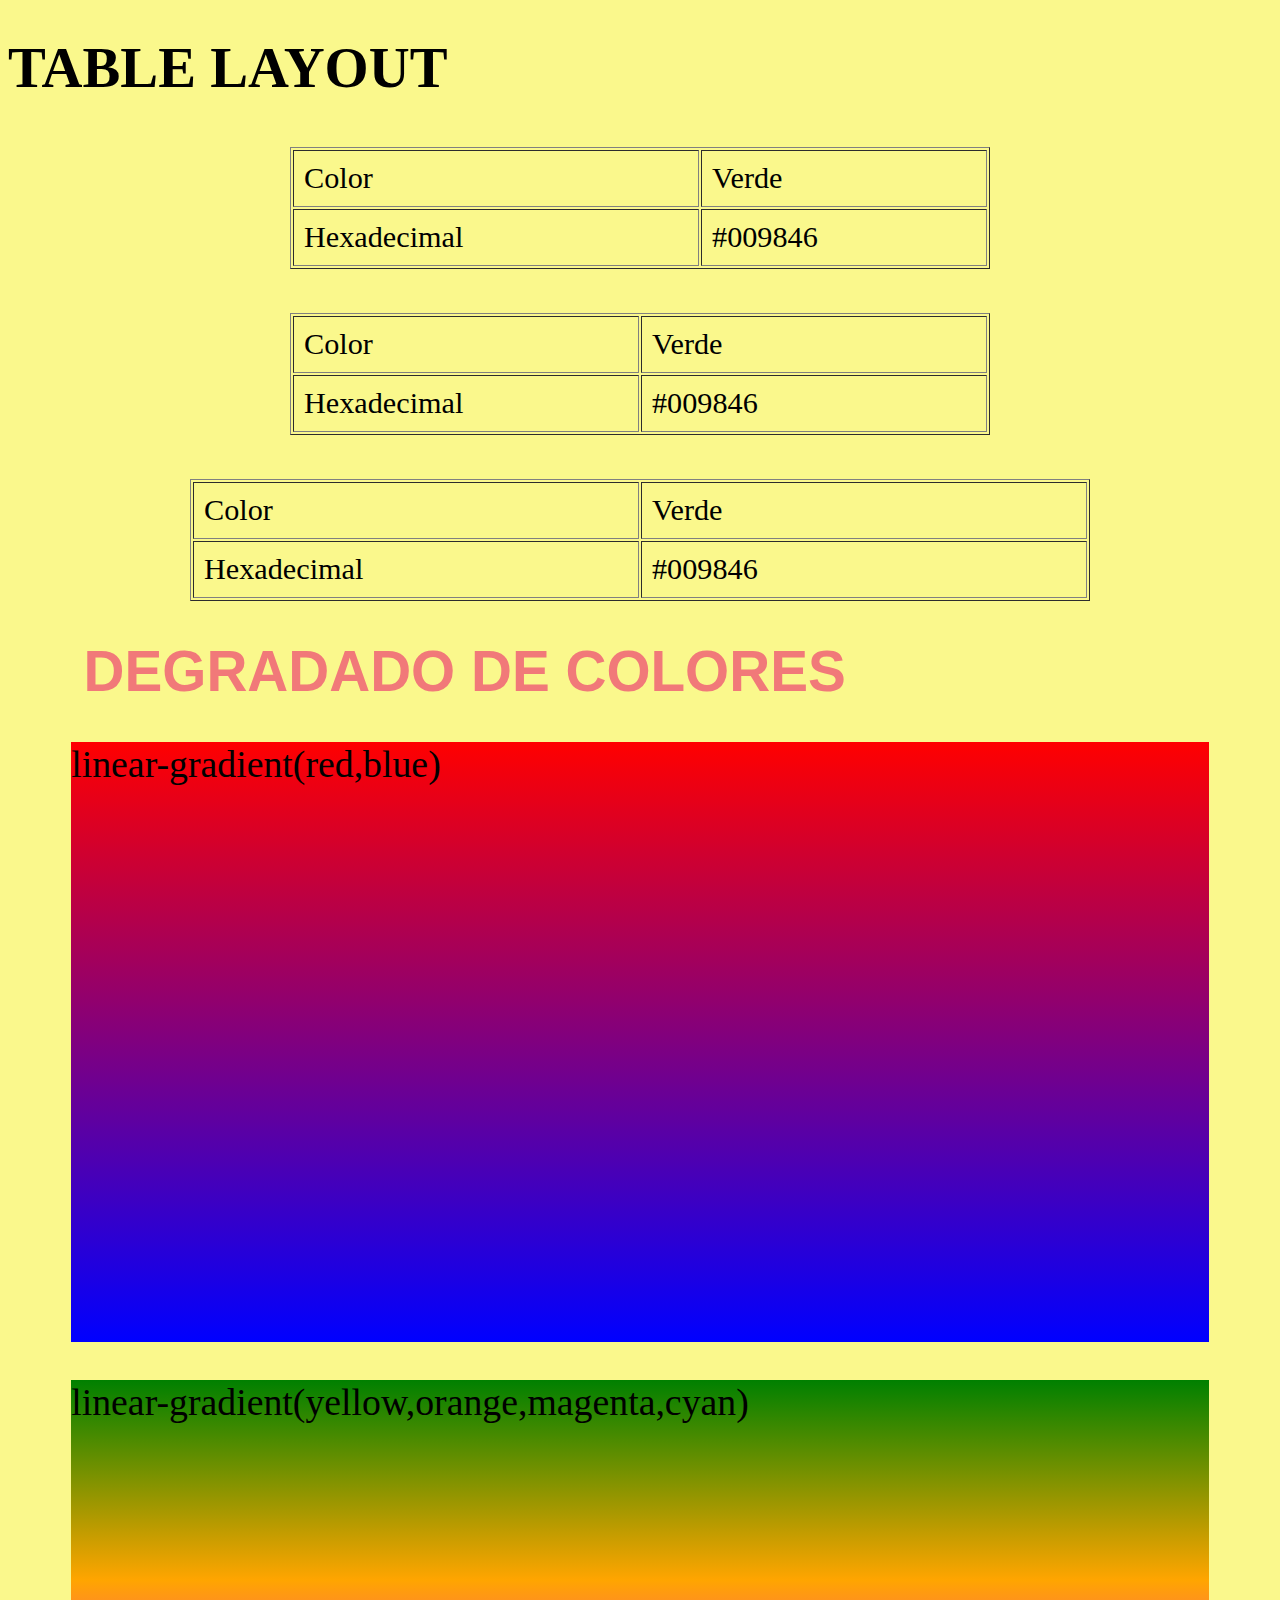
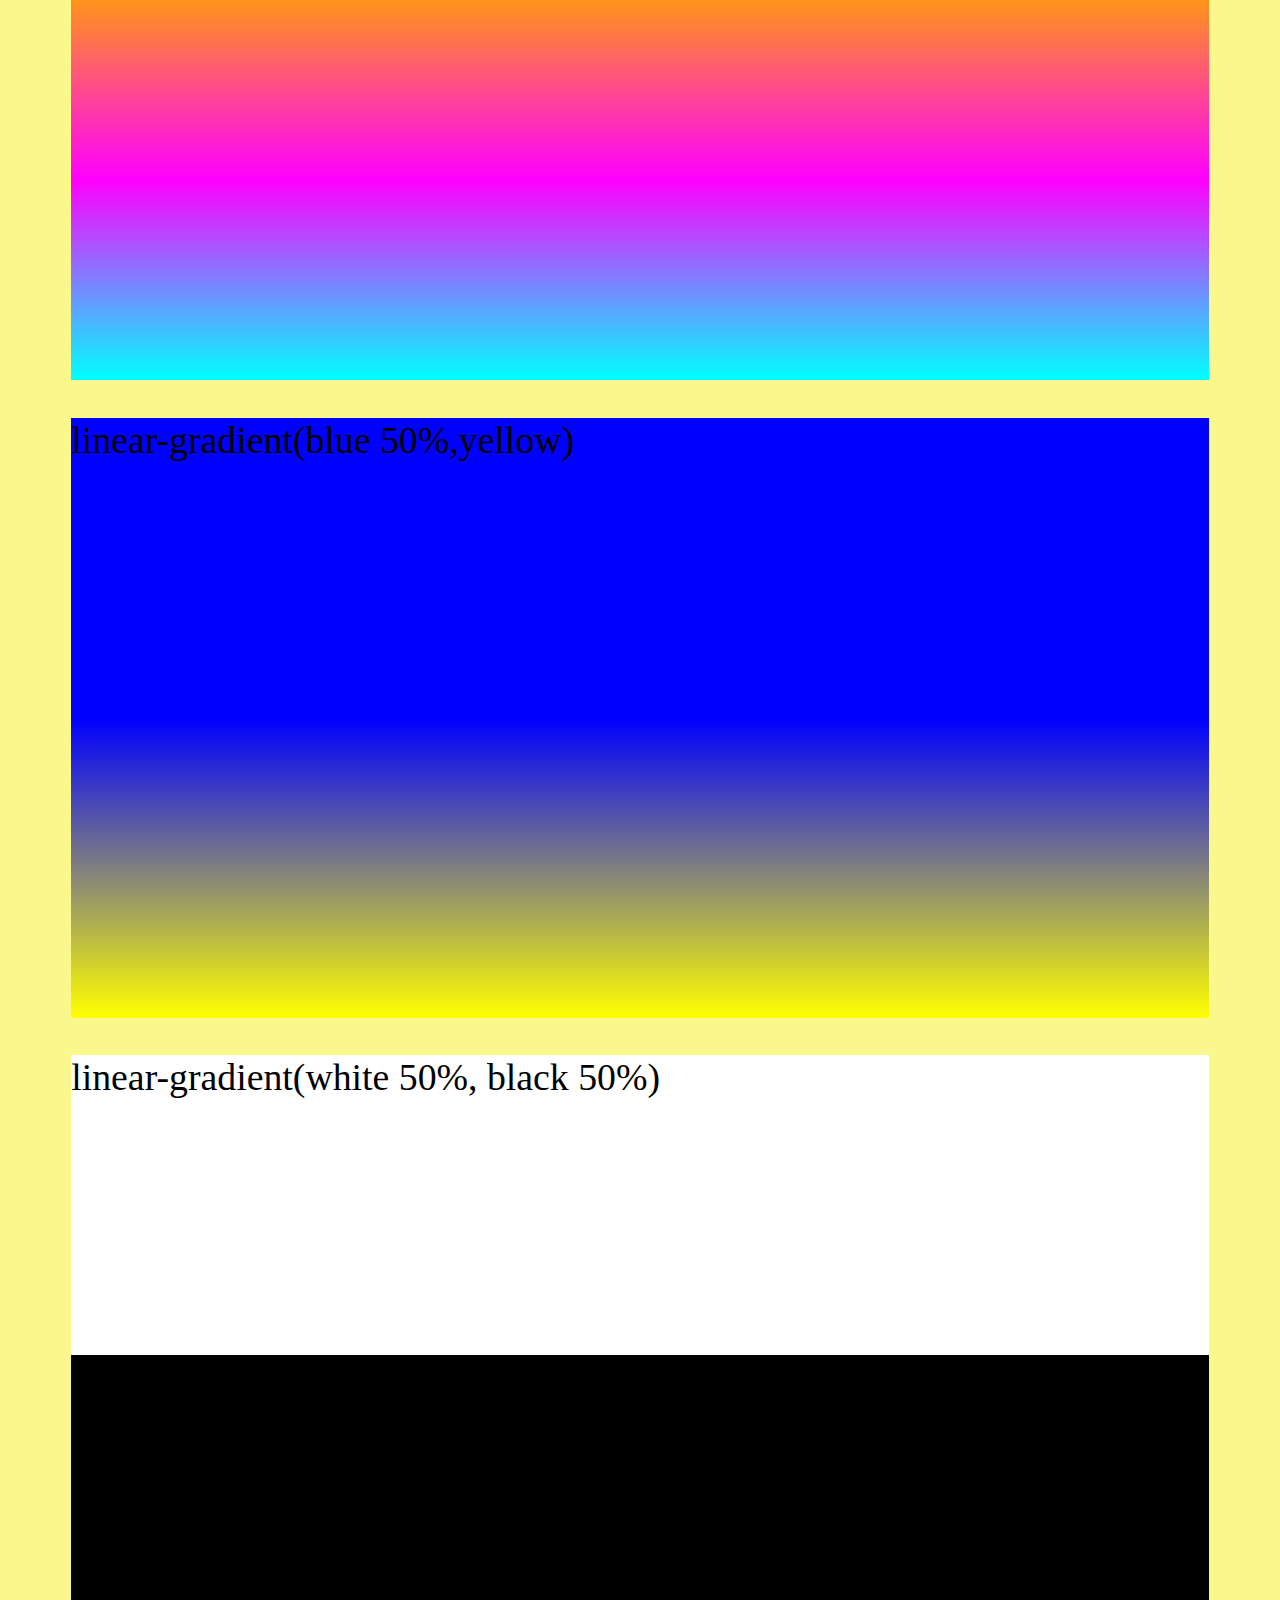
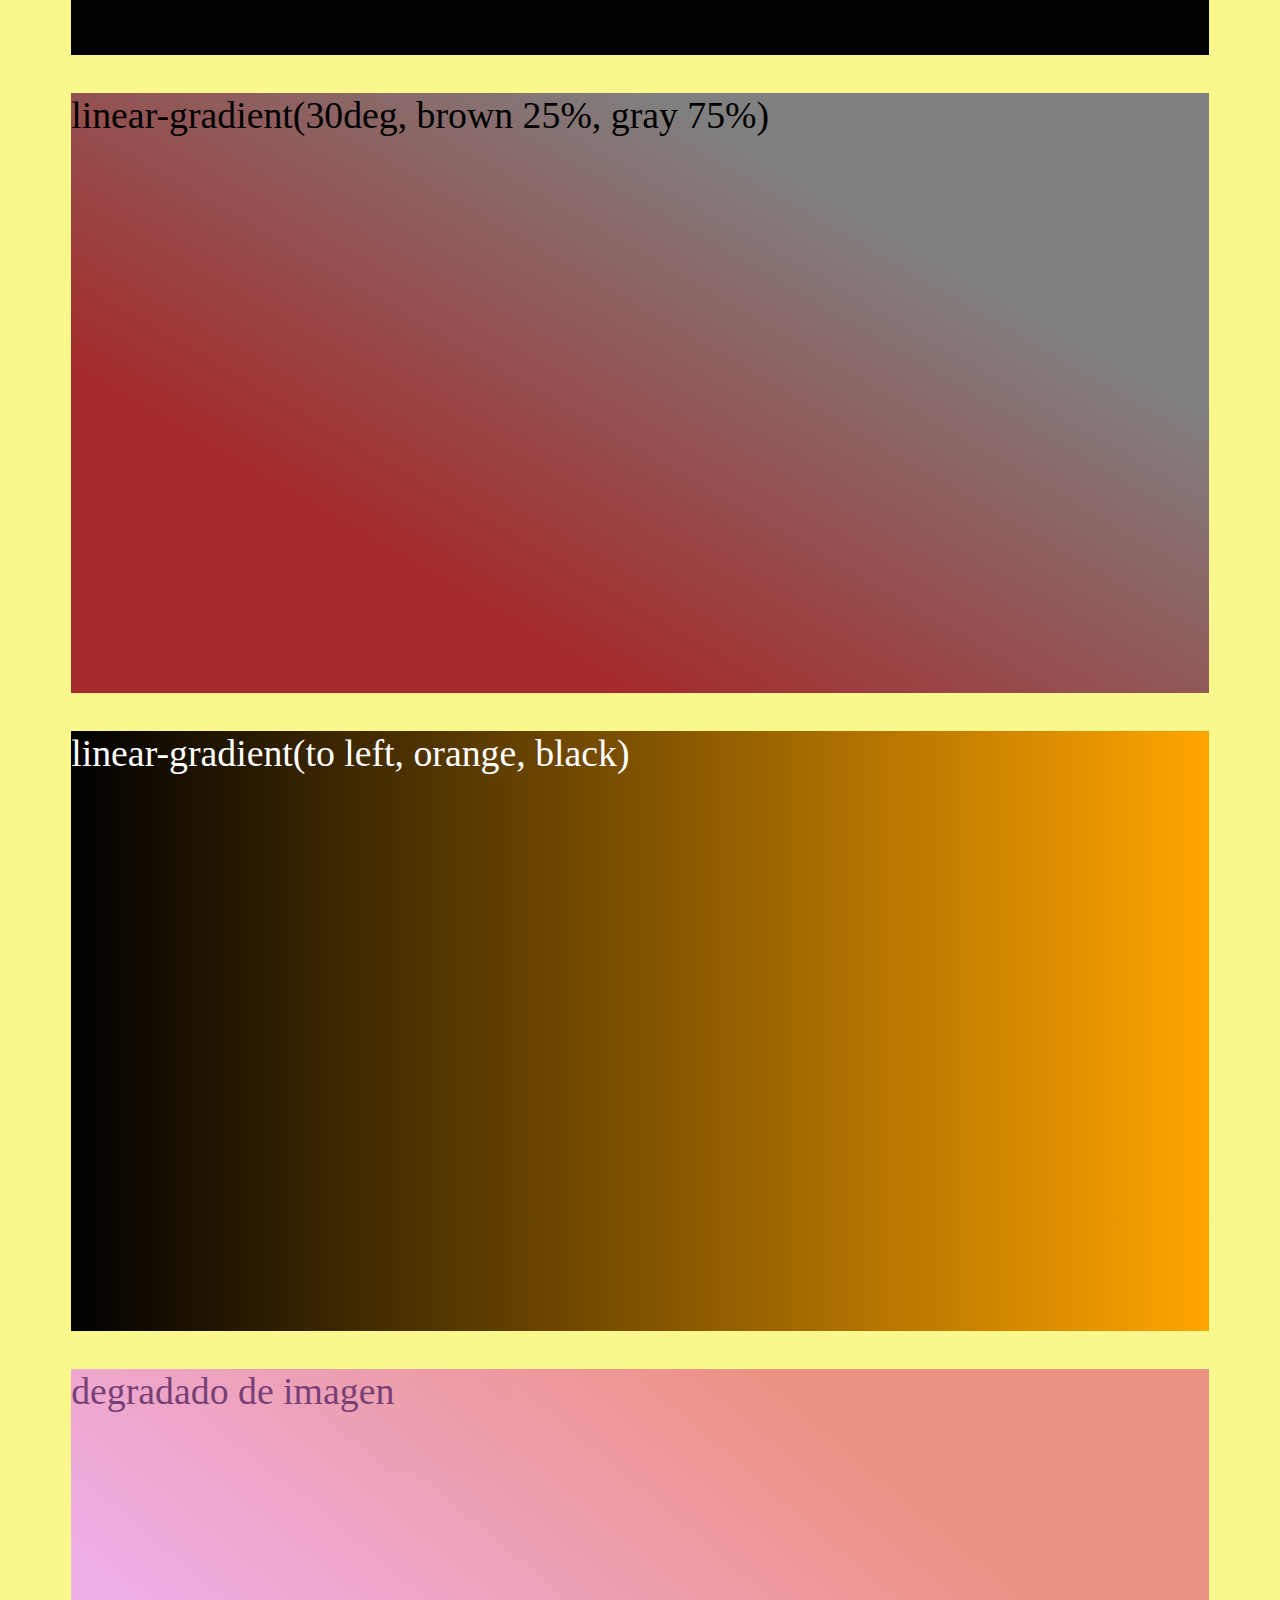
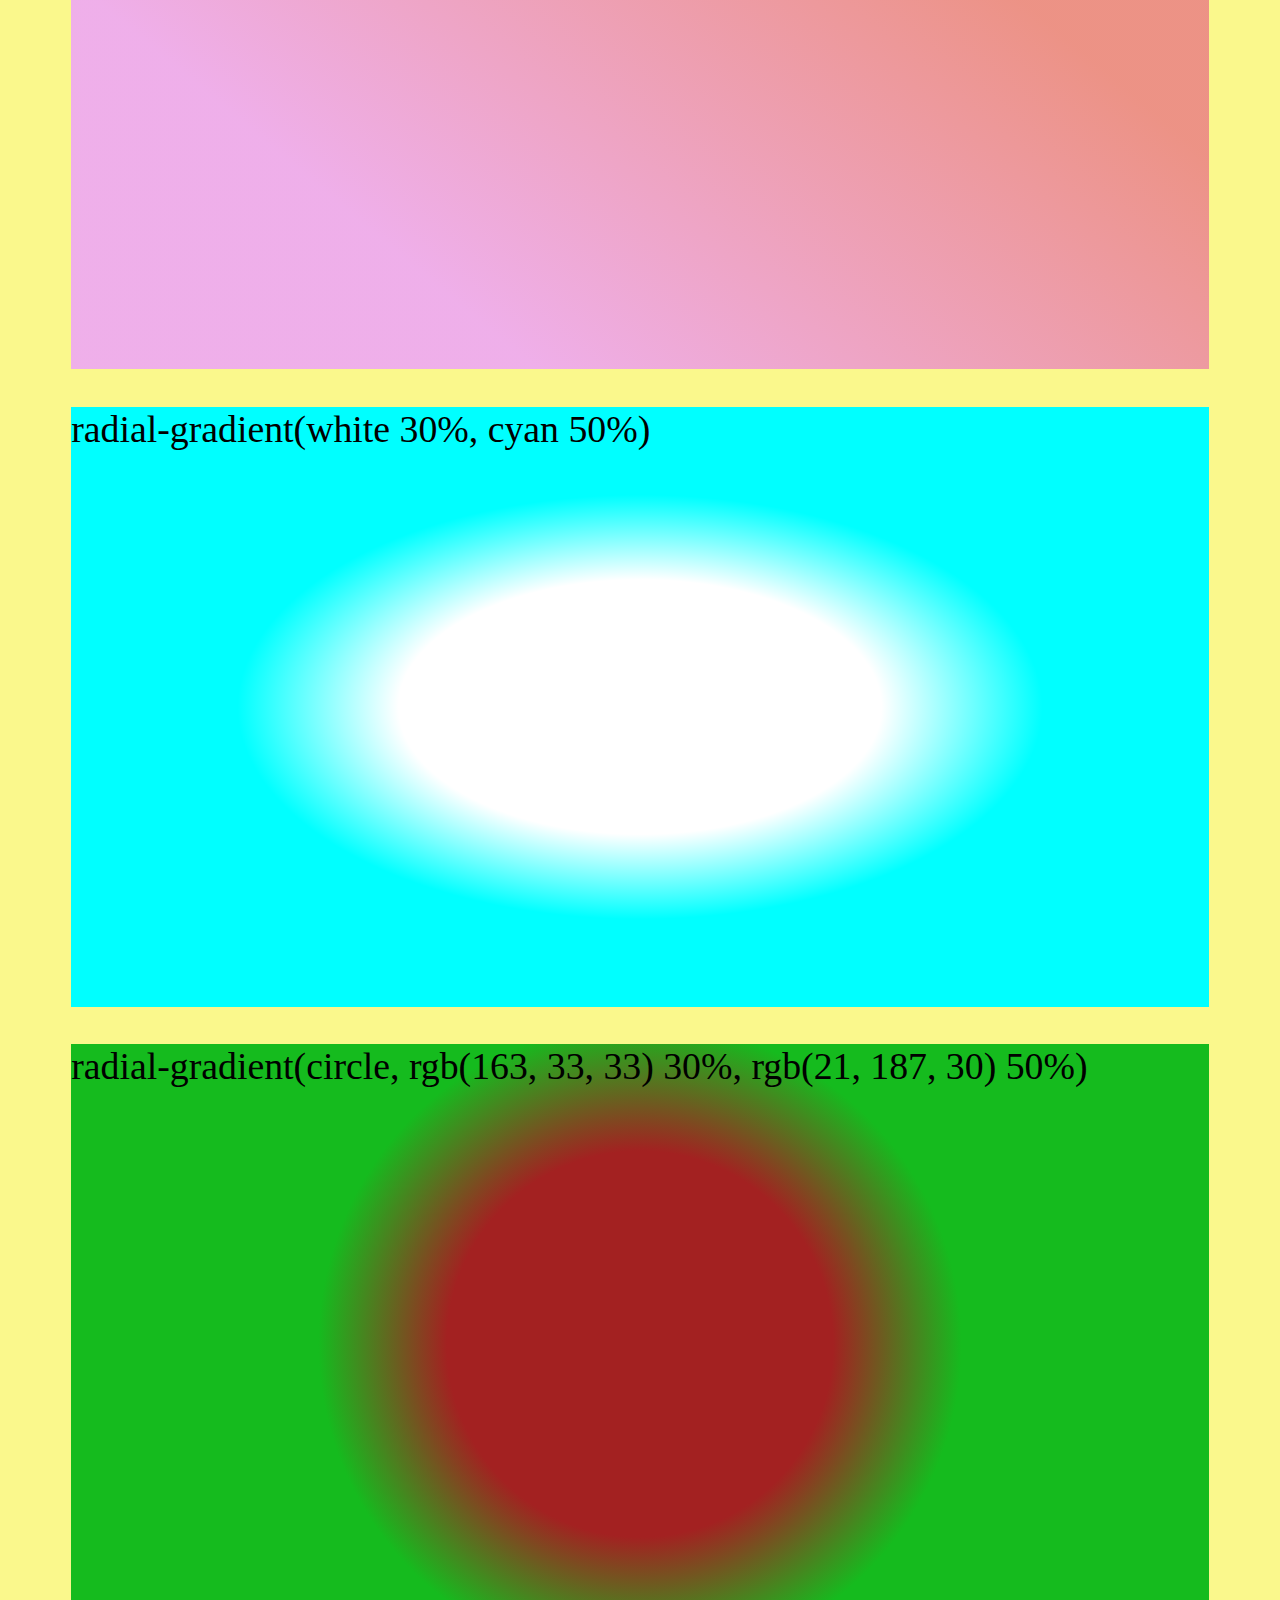
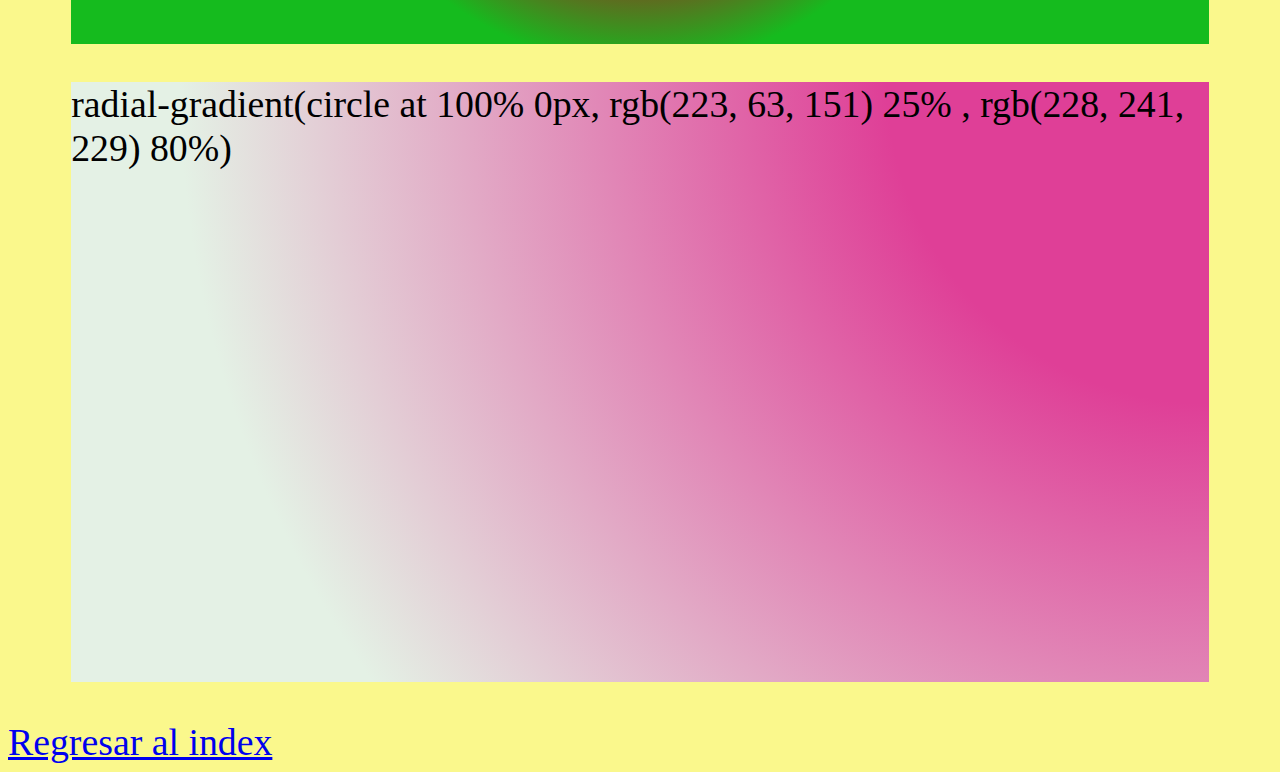
<file: Css y Html/CSS6(tables).html>
<html lang="en">
<head>
    <meta charset="UTF-8">
    <link rel="stylesheet" href="estilos/CSS6.css">
    <meta name="viewport" content="width=device-width, initial-scale=1.0">
    <title>CSS6</title>
</head>
<body>
    <h1 class="tituloP">TABLES / DEGRADADO DE COLORES</h1>
    <br>
    <table class="tabla">
        <tr>
            <th class="th">Columna 1</th>
            <th  class="th">Columna 2</th>
            <th  class="th">Columna 3</th>
        </tr>
       <tr class="tr1">
         <td class="td">Hola mundo con CSS</td>
         <td class="td">Hola mundo con CSS 2</td>
         <td class="td">Hola mundo con CSS 3</td>
       </tr> 
       <tr class="tr">
        <td class="td">Hola mundo con CSS</td>
        <td class="td">Hola mundo con CSS</td>
        <td class="td">Hola mundo con CSS</td>
      </tr> 
      <tr class="tr1">
        <td class="td">Hola mundo con CSS</td>
        <td class="td">Hola mundo con CSS</td>
        <td class="td">Hola mundo con CSS</td>
      </tr> 
      <tr class="tr">
        <td class="td">Hola mundo con CSS</td>
        <td class="td">Hola mundo con CSS</td>
        <td class="td">Hola mundo con CSS</td>
      </tr> 
      <tr class="tr1">
        <td class="td">Hola mundo con CSS</td>
        <td class="td">Hola mundo con CSS</td>
        <td class="td">Hola mundo con CSS</td>
      </tr> 
      <tr class="tr">
        <td class="td">Hola mundo con CSS</td>
        <td class="td">Hola mundo con CSS</td>
        <td class="td">Hola mundo con CSS</td>
      </tr> 
      <tr class="tr1">
        <td class="td">Hola mundo con CSS</td>
        <td class="td">Hola mundo con CSS</td>
        <td class="td">Hola mundo con CSS</td>
      </tr> 
      <tr class="tr">
        <td class="td">Hola mundo con CSS</td>
        <td class="td">Hola mundo con CSS</td>
        <td class="td">Hola mundo con CSS</td>
      </tr> 
       </table>

       <h2>BORDER COLLPASE</h2>

       <table class="separado" border="1">
        <tr>
        <td>HTML</td>
        <td>CSS</td>
        <td> JAVASCRIPT</td>
        </tr>
        
        <tr>
        <td>Estructura</td>
        <td>Apariencia</td>
        <td>Interactivo</td>
        </tr>
        
        </table>
        <br><br>
        
        <table class="colapsado" border="1">
        
        <tr>
        <td>HTML</td>
        <td>CSS</td>
        <td> JAVASCRIPT</td>
        
        </tr>
        
        <tr>
        <td>Estructura</td>
        <td>Apariencia</td>
        <td>Interactivo</td>
        
        </tr>
        
        </table>
        <h2>BORDER SPACING</h2>
        <p>Tabla con celdas sin espacio:</p>
<table class="sinespacio" border="1">
<tr>
<td>Marca</td>
<td>Color</td>
<td>Precio</td>
</tr>
<tr>
<td>Agua</td>
<td>Verde</td>
<td>140.00</td>
</tr>
</table>

<p>Tabla con celdas de espacio uniforme:</p>
<table class="conespacio" border="1">
<tr>
<td>Marca</td>
<td>Color</td>
<td>Precio</td>
</tr>
<tr>
<td>Agua</td>
<td>Verde</td>
<td>140.00</td>
</tr>
</table>

<p>Tablas con espacio horizontal y vertical diferente:</p>
<table class="diferent" border="1">
<tr>
<td>Marca</td>
<td>Color</td>
<td>Precio</td>
</tr>
<tr>
<td>Agua</td>
<td>Verde</td>
<td>140.00</td>
</tr>
</table>
<h2>CAPTION SIDE</h2>
<table class="colors" border="1">
    <caption> Colores en forma Hexadecimal. </caption> 
    
    <tr>
      <th>Color</th>
      <th>Verde</th>
      <th>Azul</th>
      <th>Rojo</th>
      <th>Blanco</th>
    </tr>
    
      <tr>
      <td>Hexadecimal</td>
      <td >#009846</td>
      <td>#0000ff</td>
      <td>#ff0000</td>
      <td>#ffffff</td>
    </tr>
    <tr>
        <td>Hexadecimal</td>
        <td >#009846</td>
        <td>#0000ff</td>
        <td>#ff0000</td>
        <td>#ffffff</td>
      </tr>
      <tr>
        <td>Hexadecimal</td>
        <td >#009846</td>
        <td>#0000ff</td>
        <td>#ff0000</td>
        <td>#ffffff</td>
      </tr>
    </table>
    <h2>Empty cells</h2>
    <table class="hide" border="1">
        <tr>
          <td>Color</td>
          <td></td>
          <td>Azul</td>
        </tr>
          <tr>
          <td></td>
          <td>#009846</td>
          <td></td>
        </tr>
        </table><br>
        
        <table class="show" border="1">
        <tr>
          <td>Color</td>
          <td></td>
          <td>Azul</td>
        </tr>
          <tr>
          <td></td>
          <td>#009846</td>
          <td></td>
        </tr>
        </table>

        <H2>TABLE LAYOUT</H2>
        <table class="auto" border="1">
            <tr>
              <td>Color</td>
              <td>Verde</td>
            </tr>
            <tr>
              <td>Hexadecimal</td>
              <td>#009846</td>
            </tr>
            </table><br>
            
            <table class="fixed" border="1">
            <tr>
              <td>Color</td>
              <td>Verde</td>
            </tr>
            <tr>
              <td>Hexadecimal</td>
              <td>#009846</td>
            </tr>
            </table><br>
            <table class="mas" border="1">
            <tr>
              <td>Color</td>
              <td>Verde</td>
            </tr>
            <tr>
              <td>Hexadecimal</td>
              <td>#009846</td>
            </tr>
            </table>
    <h1 class="titulo">DEGRADADO DE COLORES</h1>
    <section class="degradados">
      <div class="deg1">linear-gradient(red,blue)</div>
      <div class="deg2">linear-gradient(yellow,orange,magenta,cyan)</div>
      <div class="deg3">linear-gradient(blue 50%,yellow)</div>
      <div class="deg4">linear-gradient(white 50%, black 50%)</div>
      <div class="deg5">linear-gradient(30deg, brown 25%, gray 75%)</div>
      <div class="deg6">linear-gradient(to left, orange, black)</div>
      <div class="deg7"></div>
      <div class="deg8">radial-gradient(white 30%, cyan 50%)</div>
      <div class="deg9">radial-gradient(circle, rgb(163, 33, 33) 30%, rgb(21, 187, 30) 50%)</div>
      <div class="deg10">radial-gradient(circle at 100% 0px, rgb(223, 63, 151) 25% , rgb(228, 241, 229) 80%)</div>      
    </section>        
        
    <a href="/Index.html">Regresar al index</a>
</body>
</html>
</file>
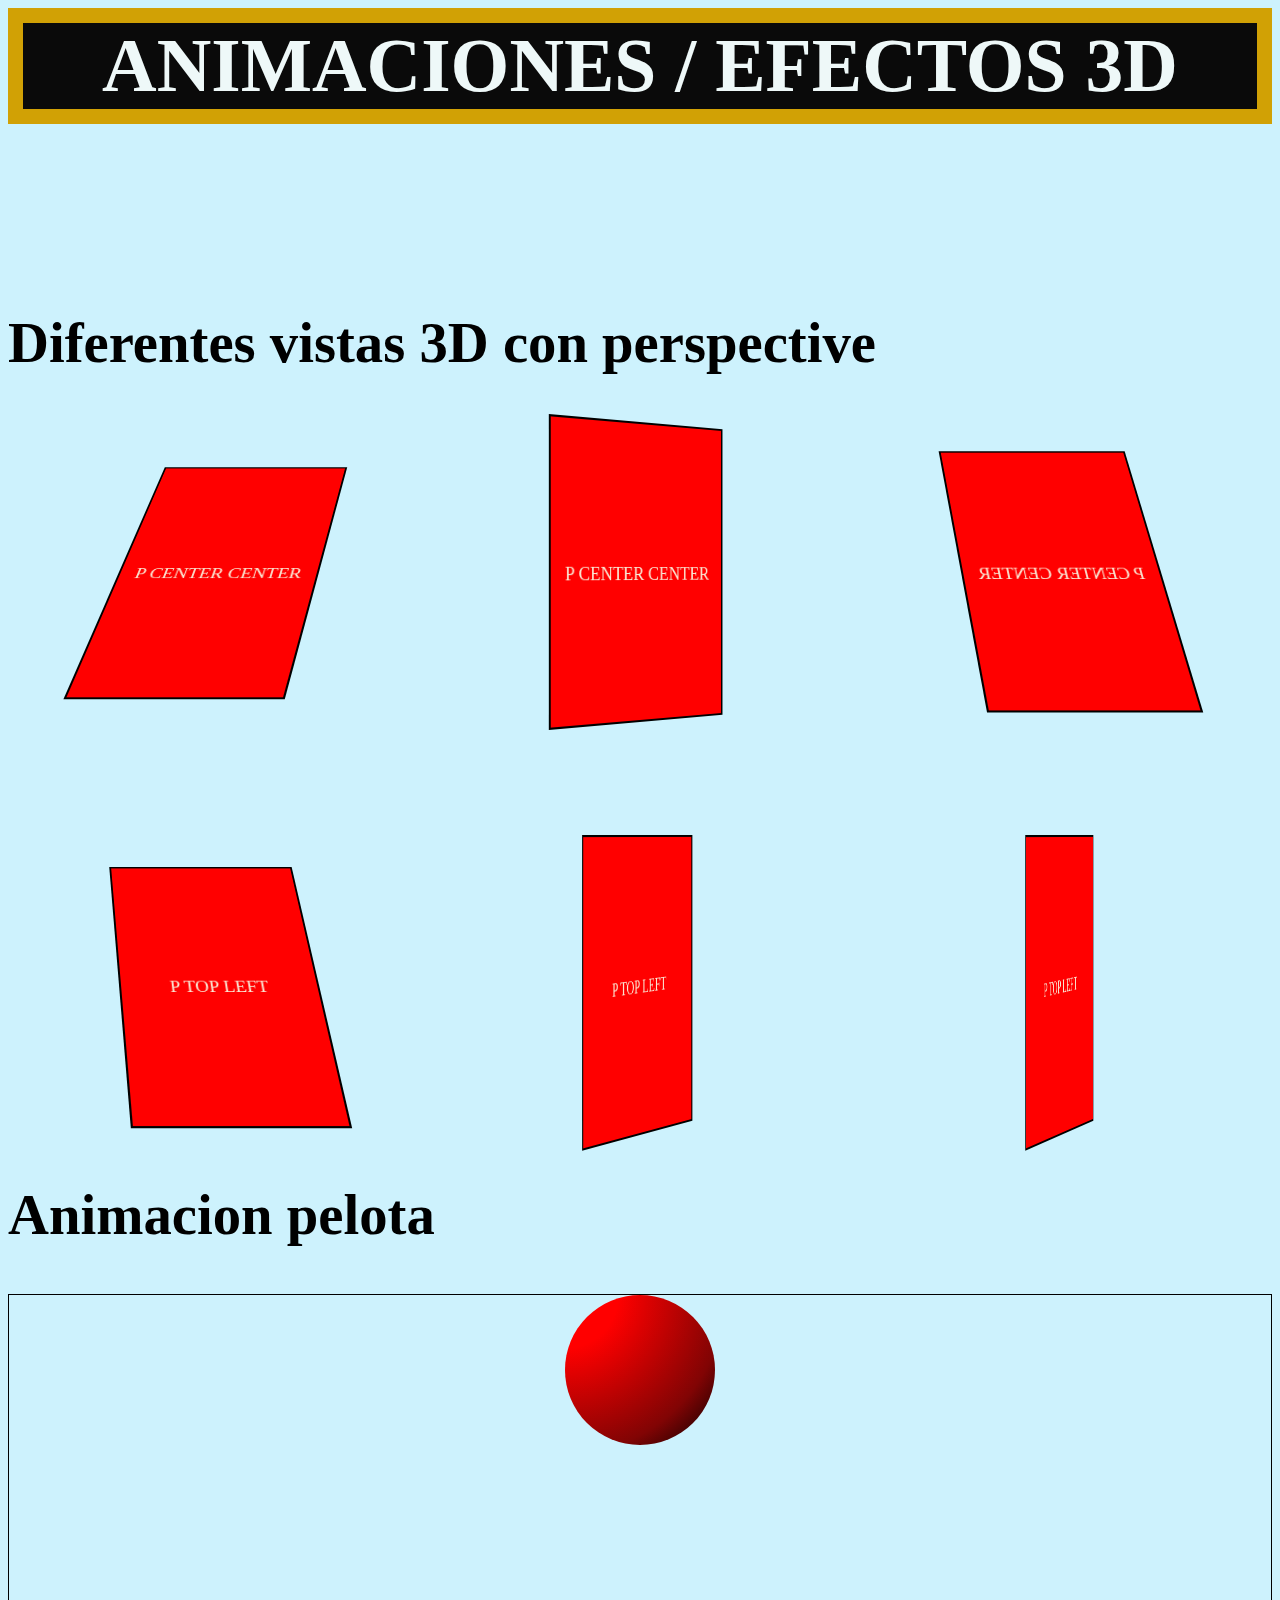
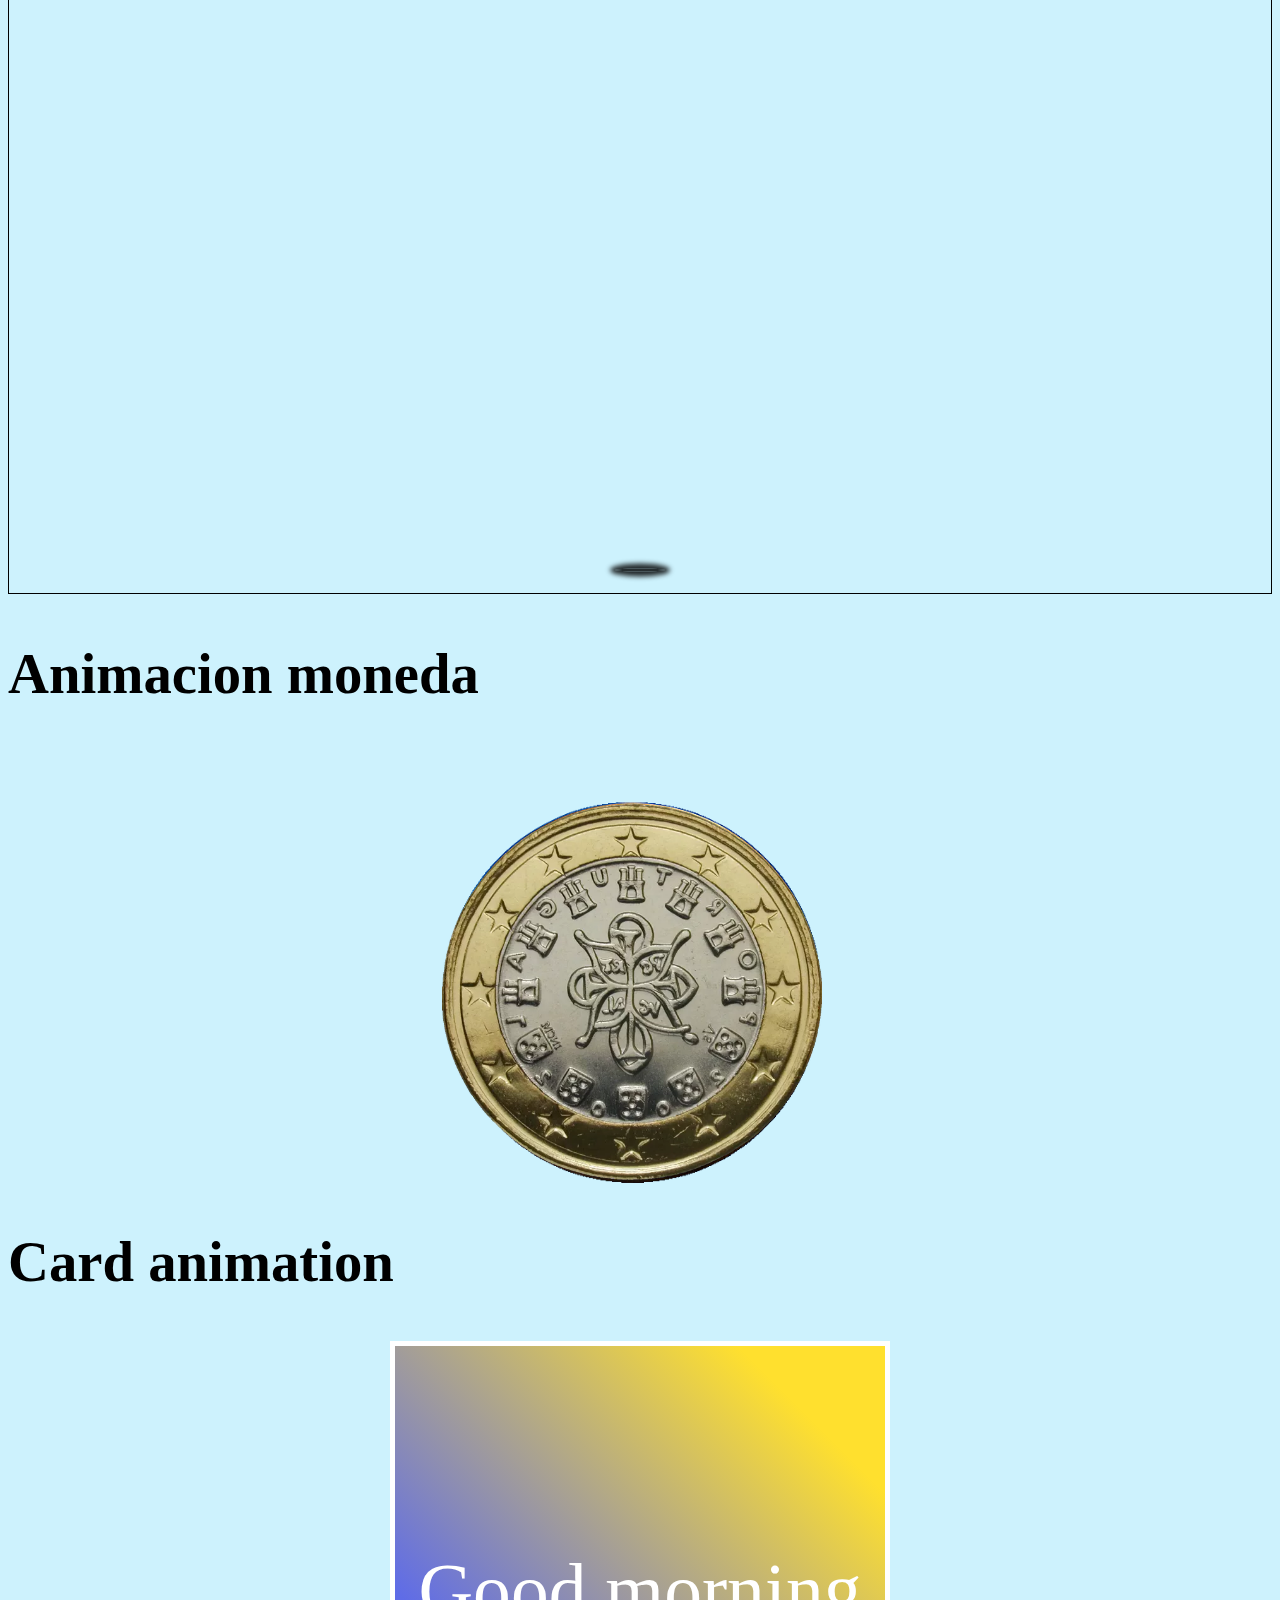
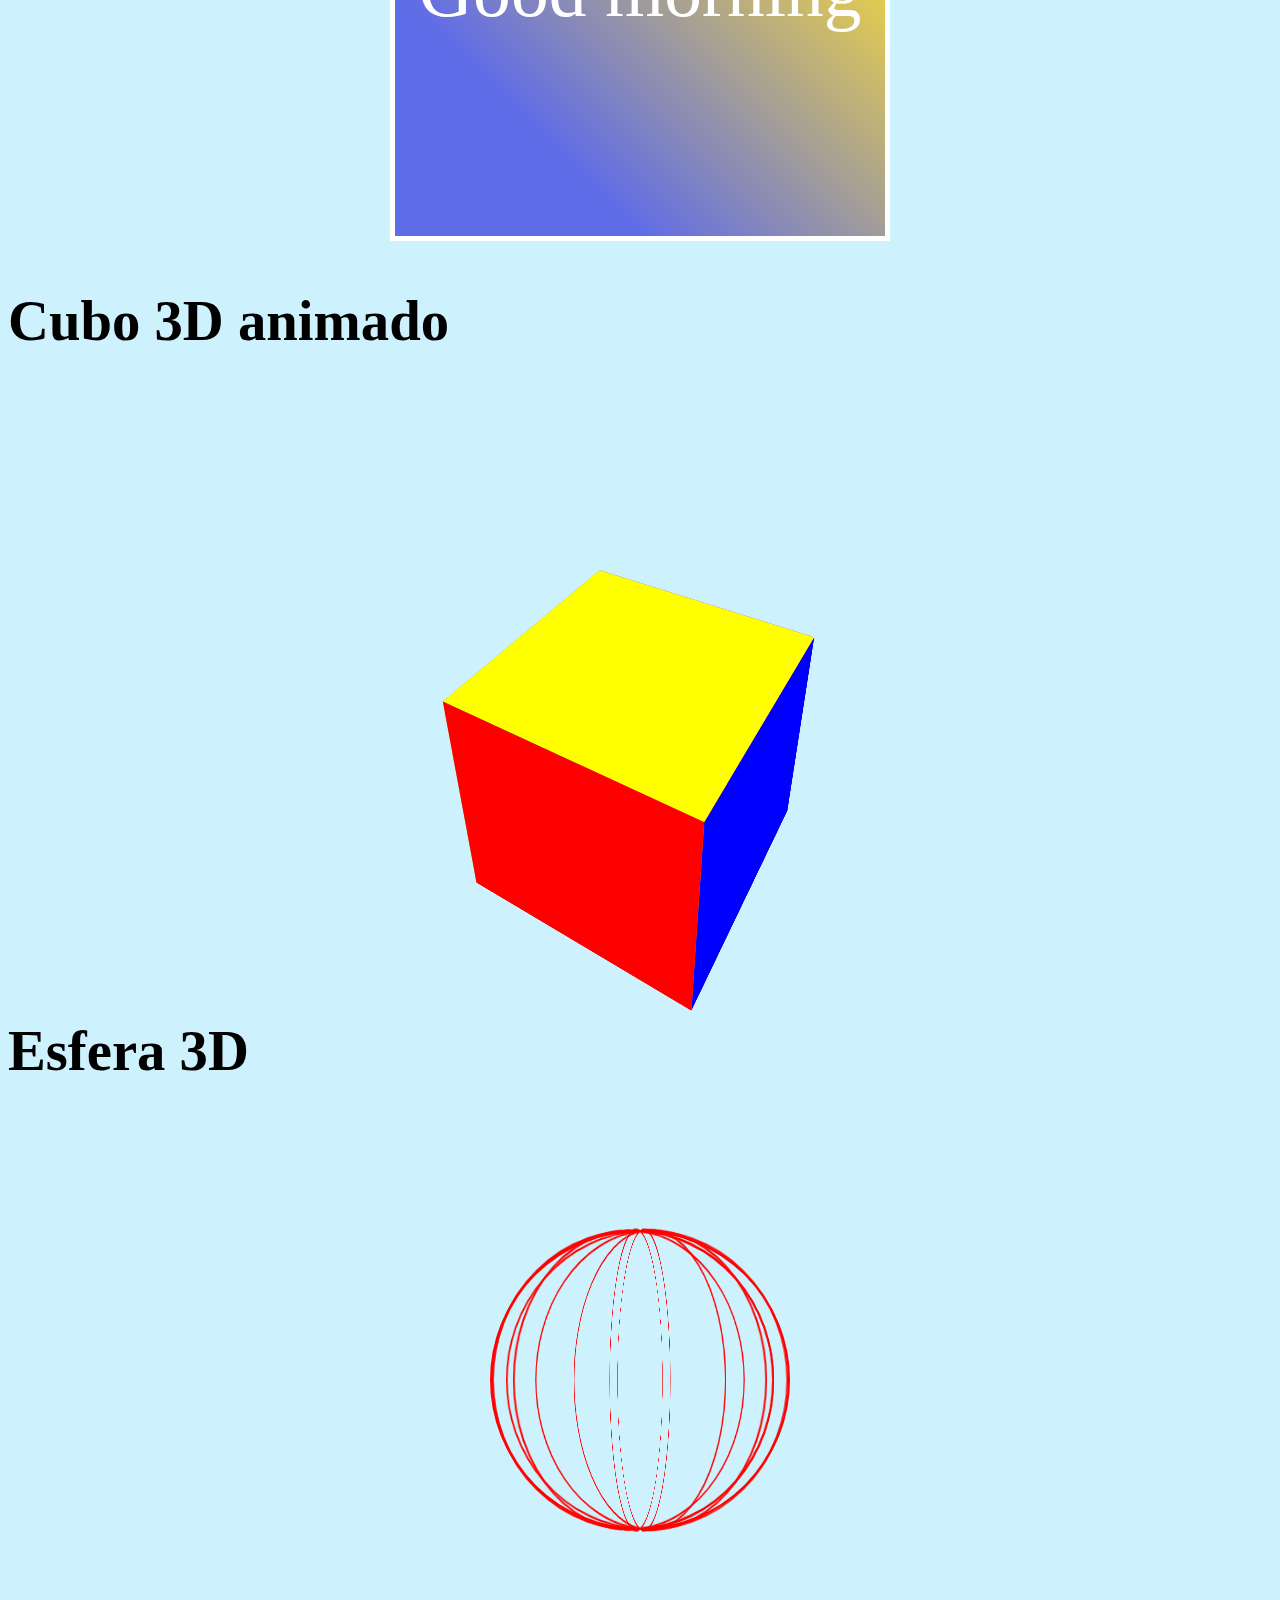
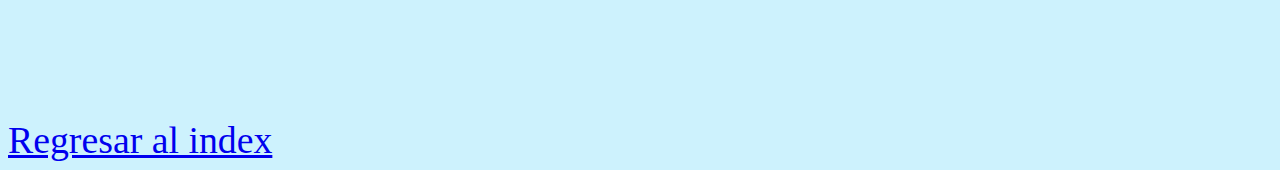
<file: Css y Html/CSS9(animaciones).html>
<html lang="en">
<head>
    <meta charset="UTF-8">
    <meta name="viewport" content="width=device-width, initial-scale=1.0">
    <link rel="stylesheet" href="estilos/CSS9.css">
    <title>Css9</title>
</head>
<body>
    <h1 class="tituloP">ANIMACIONES / EFECTOS 3D</h1>
    <br>
    <br>
    <h2>Diferentes vistas 3D con perspective</h2>
<div class="zonaPerspective">
    <div class="p1">P CENTER CENTER</div>
    <div class="p1">P CENTER CENTER</div>
    <div class="p1">P CENTER CENTER</div>
</div>
<div class="zonaPerspective2">
    <div class="p2">P TOP LEFT</div>
    <div class="p2">P TOP LEFT</div>
    <div class="p2">P TOP LEFT</div>
</div>
</div>
<h2>Animacion pelota</h2>
<div class="zona">
    <div class="pelota"></div>
    <div class="suelo"></div>
</div>

<h2>Animacion moneda</h2>
<div class="contenedor">
    <div class="moneda">
    <img class="i1" src="fotos/euro.png" alt="">
    <img class="i2" src="fotos/euroB.png" alt="" >
</div>
</div>
<h2>Card animation</h2>
<div class="contenedorb">
<div class="card">
    <div class="face">Good morning</div>
    <div class="back">Good night</div>
</div>
</div>
<h2>Cubo 3D animado</h2>
<div class="cubo">
    <div class="cara superior"></div>
    <div class="cara frente"></div>
    <div class="cara derecha"></div>
    <div class="cara izquierda"></div>
    <div class="cara atras"></div>
    <div class="cara inferior"></div>
</div>
<br>
<h2>Esfera 3D</h2>
<div class="contene">
<div class="esfera">
<div class="circulo"></div>
<div class="circulo"></div>
<div class="circulo"></div>
<div class="circulo"></div>
<div class="circulo"></div>
<div class="circulo"></div>
<div class="circulo"></div>
<div class="circulo"></div>
<div class="circulo"></div>
</div>
</div>
<br>
<br>
<a href="/Index.html">Regresar al index</a>

</body>
</html>
</file>
<file: Css y Html/estilos/index.css>
h1.indice{
    color: rgb(201, 30, 30);
    font-size: 100px;
    font-family: 'Monoton';
    text-align: center;
    position: fixed;
    top: 0;
    background-color: rgb(0, 0, 0);
    width: 100%;
    margin-top: 0;
   }
   
   body[class='oscuro']{
       background-color: black;
       margin-top:6cm ;
   }
a.index{
    color: goldenrod;
    font-size: 1cm;
    text-align: center;
  display: inline-block;
  width: 100%;
}
</file>
<file: Css y Html/estilos/CSS1.css>
/*Web con informacion de vocabulario de CSS: http://apps.workflower.fi/vocabs/css/es */

/*Lo primero que hacemos en un css es colocar los estilos generales, como por ejemplo el tamanyo de los elementos en 
pantalla, en el body, los h1... */
body{
    font-size: 1cm;
}
/*Con las comas podemos agrupor etiquetas de diferenetes tipos y asi tener los mismos estilos, es buena costumbre
que si ponemos una coma saltemos de linea */
h1,
h2,
h3{
    font-size: 1cm;
}

h1.tituloP{
    color: rgb(238, 248, 248);
    text-align: center;/*Color, text-align...son los atributos. Los valores son el color que eligimos, grueso etc */
    font-size: 2cm;
    font-family: Cambria, Cochin, Georgia, Times, 'Times New Roman', serif;
    border: 15px solid rgb(209, 161, 5);
    background-color: rgb(10, 10, 10);
   }

.titulo{
    color: darkgreen;
    margin-left: 2cm;
    font-size: 1.5cm;
    font-family: 'Franklin Gothic Medium', 'Arial Narrow', Arial, sans-serif;
    text-align: left;
}

/*En Css todo funciona en cascada, por lo tanto si yo crea un estilo para todos los h1, con un color determinado,
un grosor de fuente y un background. Posteriormente creo una clase para un h1 en concreto (<h1 class=''),
si a esta clase le doy un estilo, por ejemplo el color de la fuente, se aplicara este ultimo estilo de color,
por dos motivos:
-LA ESPECIFICIDAD EN CSS, una Class manda mas que un Type dentro de los selectores.
-La cascada, los ultimos estilos se superponen a los de mas arriba(Siempre que sea ganador de la especifidad)
Pero tenemos que tener en cuenta, que todos los estilos que no agregamos a la nueva clase, en este caso el grosor
de fuente y el background, estaran presentes en el elemento h1 que queremos modificar.

El siguiente ejemplo muestra el efecto de la cascada:*/

.cascada{
color: coral;
font-size: 1.5cm;
background-color: rgb(208, 245, 121);  
}

.cascada{
color: cornflowerblue;
text-align: center;}

/*                          SELECTORES    

             SELECTORES SIMPLES (TYPE,CLASS,ID,INLINE)

Type: 
Son los selectores que usan una etiqueta de HTML (No se recomienda su uso salvo para estilos base) */

body{
    background-color: beige;
}

/*Selectores por ID (No usar)*/
#item{
    color: crimson;
    text-align: left;
    }

/*Selector por clase(Recomendado)
La etiqueta del html puede tener varias clases, siempre que esten separadas por un espacio (class 'a b c d')*/
.item{
    color: darkorange;}
.segunda{
    font-family: sans-serif;
    margin-left: 3cm;
}    
 

/* ESPECIFICIDAD DE SELECTORES EN CSS

Normalmente si tenemos un codigo de gran volumen, es normal encontrar conflictos entre selectores,
en esos casos CSS hace uso de un algoritmo, para asi poder detectar que selector prioriza sus estilos.

La siguiente lista muestra los valores de cada selector:

SELECTORES:        VALOR:
 - Type              1
 - Class             10                 Tipo < Clase < Id < InLine < Important
 - Id                100
 - In line           1000 
 - !important gana a todos (no se recomienda)      */

 /*

 //                     SELECTORES COMPUESTOS

Selectores Descendientes:

El primero es el padre y el segundo un descendiente (hijo, nieto...)
Estos selectores van siempre separados por un espacio.*/

.ul li{
    color: greenyellow;
}

.ul span{
    color: darkviolet;
    font-size: 0.5cm;
}


/*
Selectores Hijo Directo:
Son los selectores que descienden directamente del padre, van separados con un > */

h2{
    color: chocolate;
    text-align: left;
}
h2 > span{
    color:blueviolet;
    font-family: 'Gill Sans', 'Gill Sans MT', Calibri, 'Trebuchet MS', sans-serif;
}

/*Selectores de hermano siguiente:

Detecta el primer hermano a continuacion de la etiqueta seleccionada, agregando un + */

.h2{
    color: rgb(228, 81, 105);
}

.h2 + p {
    color: blue;
}

/* Selectores de todos los hermanos: 

Detecta todos los hermanos que se encuentran por debajo de la etiqueta, agregando un ~ */
.h2 ~ p{
    background-color: rgb(247, 181, 195);
    
}
/* Combinacion de selectores  

/*
Elemento con clase 'title' y una segunda clase llamada 'mas', juntas y SIN ESPACIOS
(tener en cuenta que en Html podemos poner varias clases, siempre que esten separadas por un espacio)*/

.title.mas{
    color: black;
    text-align: left;

}
/*Aqui es lo mismo que el anterior ejemplo, sin embargo estamos didiendo que el hermano directo cambie su color*/
.title.mas + h1{
    color: gold;
    text-align: left;
}

/*Selectores de ATRIBUTOS 

Todas las etiquetas tienen diferentes atributos como href, title, name... para llamar a estas usamos [atributo] 

Existen diferentes formas de usarlos, lo mas normal es usando el nombre con el valor, ademas podemos combinar
con lo visto hasta ahora*/

/*Todos los elementos con un href como atributo */
[href]{
    color: yellowgreen;
}
/*Todos los elementos con un href y que el valor coincida con la url 'http...' */
[href = 'https://sport.es']{
    color: brown}

/* Todos los elementos de <a> con un title con valor que empiece con 'prueba', uso COMODIN ^ */
a[title^='prueba']{
    color: rgb(45, 145, 145);
}

/*Todos las clases llamadas span con valor de clase 'facil' */
.span[class = 'facil']{
color: darkmagenta;
}

/*Todos los elementos que tengan una clase y ademas tengan un titulo con valor 'span' */
[class][title='span']{
    color: rgb(255, 6, 6);
    
}
   /*                        LOS COMODINES      (^  $  *)

 COMODIN ^ (empieza con...) 

Elemento <P> con un atributo title, con un valor que  comienza por ' Soy un' */

p[title^='Soy un ']{
    color: rgb(245, 118, 72);
    background-color: beige;
}
/* COMODIN $ (finaliza con...)

Elemento con un href, con valor que termina en 'pdf' */

[href$='pdf']{
    display: block;
    background: url(https://i1.wp.com/www.avite.org/wp-content/uploads/2019/05/PDF-SIMBOLO.jpg?fit=225%2C225&ssl=1)
    left/contain no-repeat;
    padding-left: 1.5em;
}
/* COMODIN * (Contiene)

Elemento con la propiedad for, con un valor que contenga 'me ayuda' */

[for*='me ayuda']{
    color: burlywood;
}

/* Podemos indicar cuando buscamos un valor, que NO sea Case Sensitive (por defecto es Case Sensitive), 
agregando una 'i' */

[for='hola' i]{
    color:palevioletred;
}

/*                          PSEUDOCLASES (:)

Las pseudaclases en CSS son selectores dinamicos que pueden estar o no atados a un elemento, existen de varios tipos, 
unos responden al contexto, otros responden a la interaccion del usuario y otros a propiedades de los elementos. */

/* Pseudoclases con elementos HTML */

.pseudo{
    display: inline-block;
    background-color: red;
    color: antiquewhite;
    line-height: 2.5;
    padding: 0 1em;
    text-decoration: none;
}
.pseudo:hover{
    background-color: darkred; /* HOVER:Se acciona cuando se posiciona el puntero del mousse encima del elemento */
}
.pseudo:active{
    transform: scale(0.9); /*ACTIVE: Se acciona al hacer click en el elemento */
}
.pseudo:visited{
    color: aqua; /*VISITED: Se activa cuando un link de url ha sido ya visitado anteriormente(Como hace google) */
}

/*Podemos usar las pseudoclases tanto en el body como todos los descendientes de esta
body:hover{

} */

/*Gracias a la pseudoclase TARGET, podemos hacer actuar los elementos sin necesidad de java Script */

a[href^="#parrafo"]{
 margin-left: 6cm;
 position: relative;
 top: 1cm;
}
.parrafoEjemplo{
    margin-top: 15em;
    margin-bottom: 10em;
}
.parrafoEjemplo:target{
    padding-top: 0;
}

/* ROOT  es la pseudoclase que actua a nivel del HTML, osea por encima de body 

:root{
    background-color: blue;
} */

/* EMPTY esta pseudoclase nos ayuda a manipular los elementos que esten vacios, aveces hay programas o plataformas
que generan elementos vacios y pueden ocasionar cambios en el estilo de la pagina, con empty lo solucionamos */

p[class*='ppp']{
    padding: .5em;
    background-color: yellow;
}
p:empty{
    background-color: rebeccapurple;
    /*display: none; En el ejemplo uso el selector para cambiar el background de los <p> vacios, sin embargo si quisiera
    eliminarlos del html usaria display:none */
}
/* Tenemos tambien la pseudoclase :NOT(selector), recive un parametro y actua sobre cualquier elemento que no cumpla con
el selector*/

/* Como los dos <P> NOO tienen :hover, aplica lo que le digamos */
p[class$='vacio']:not(:hover){
    background-color: red;
}

/*Pseudaclases de FORMULARIOS */

/*  :FOCUS  */

form label{
    padding: 1.5px;
    color: blue
}
form input{
    padding: 1px;
    font-size: 1cm;
    background-color: aquamarine;
}
form input:focus{
    background-color: darkcyan; /*Cuando te posicionas en un input del formulario */

}
/*   :ENABLED :DISABLED  Todos los formularios tienen por defecto enabled, ahora si tu tienes por ejemplo un input de
tu formulario en disabled con esta pseudaclase puedes manipular ese elemento*/
form input:disabled{
background-color: black;
}
/*Imaginemos que estamos trabajando junto con JS, y cambiamos el atributo de una etiqueta del formulario de disabled a
enabled, desde el css podriamos detectar el elemento con :enabled */

/*  :CHEECKED   Puede ser un input-radio, checkbox, select... */

input[class='ser' i]:checked + label{
    background-color: rgb(255, 136, 0);
}

/* :OPTIONAL :REQUIRED 

En los formularios podemos tener secciones las cuales son obligatorias de rellenar o simplemente opcionales, asi que 
podemos resaltar con colores por ejemplo aquellas zonas que sean obligatorias, el formulario por default usa :optional
*/
form input:required{
    border: 2px solid red
}

/*  :VALID :INVALID  

En los formularios aveces necesitamos validar algun campo, si queremos indicar que la validacion es correcta podemos usar
:valid o :invalid */

.validacion:valid{
    background-color: yellow;
}
.validacion:invalid{
    background-color: red;
}

/*  :IN-RANGE  :OUT-OF-RANGE

Imaginemos que tenemos un formulario con un input que pida la edad de una persona, pero esta no puede ser mayor de 20,
gracias a esta pseudoclase podemos seleccionar ese elemento que se sale del rango */

.validacion:out-of-range{
    background-color: red;
}

/* PSEUDOCLASES CON CHILD
*/
div p:first-child{         /*Primer elemento de la lista*/
    color:blueviolet;
}
div p:last-child{            /*Ultimo elemento de la lista*/
    color:rgb(43, 226, 119);
}
div p:nth-child(5){            /*Quinto elemento de la lista*/
    color: rgb(245, 242, 239);
}
div p:nth-child(even){          /*Todos los pares de la lista*/
   background-color: rgb(151, 105, 105);
}
div p:nth-child(odd){            /*Todos los inpares de la lista*/
    background-color: rgb(255, 178, 83);
}
div p:nth-child(4n){            /*Multiplos de 4 de la lista*/
    border: 5px solid red;
}
div p:nth-last-child(2n){       /*Multiplos de 2 de la lista pero empezando desde el final*/
    border: 5px solid black;
}
div p:nth-child(n + 5){         /* N selecciona todos, mas cinco quiere decir que a partir del quinto  elemento todos
                                todos quedan seleccionados*/
    font-family:Helvetica, sans-serif;
    font-size: 1.5cm;
}

/* Cuando estamos localizando un hijo con :nth-child(), tenemos que tener en cuenta si buscamos dentro de 
un div, es solo un ejemplo, si tenemos varios elementos, unos son <p> y otros pueden ser otros <div>,
son todos hijos de <div>, no importa el tipo de etiqueta cuando buscamos hijos con esta pseudoclase */

.div p:nth-child(n){
    color: black;
    background-color: beige;
    border: 0cm;                  /*Estilos para evitar la cascada de los anteriores ejercicios*/
    font-size: 1cm;
}
/*Ejemplo usando :nth-child() con mezcla de elementos*/

.div p:nth-child(3){
    color: red;    /*A pesar de que los dos primeros elementos son divs se cuenta desde el principio*/
}
.div p:nth-child(1){
    color: blue;   /*No pasa nada, porque el primer elemento es un div y yo estoy buscando un p */
}
.div div:nth-child(2){
    color: blue;
}

/* PSEUDOCLASES TYPE OF 

A diferencia del caso anterior, donde todos los elementos de la lista contaban como hijos, existe el selector por tipo, 
encargado de buscar los hijos por tipo de etiqueta y no por numero total de elementos */

.divdiv label{
    color: black;
}

.divdiv label:first-of-type{
    color: brown;    /* Primer label de la lista*/
}
.divdiv label:last-of-type{   /*Ultimo label de la lista */
    color: chartreuse;
}
.divdiv div:nth-of-type(n){   /*Todos los div de la lista*/
    background-color: blue;
    color: white;
}
.divdiv label:nth-last-of-type(n){
    background-color: goldenrod; /*Todos los label de la lista*/
}

article:scope{
    color: red;
}











/*Css tiene variables y funciones internas, esto seria un ejemplo de como crear la variable color con dos guiones,
y como posteriormente la invocamos con en el color 

ul{
    --color: rgb(199, 36, 36);
    color: var(--color);
    background-color: rgb(178, 178, 235);
    font-size: 0.8cm;
    text-align: center;
}
Si intento invocar la variable desde una clase padre a <p>, esta no se activara ya que solo funciona con descendientes.

Ahora esa misma variable, la instancio con otro color y la invoco de nuevo, como vemos el label se puso en amarillo, sin
embargo el ul sigue estando en rojo, ya que la variable se almacena dos veces 
body{
    --color: rgb(243, 243, 63);
}
p{
    color: var(--color);
    font-size: 0.8cm;
    text-align: center;
    background-color: rgb(178, 178, 235);
}


*/
</file>
<file: Css y Html/estilos/CSS2.css>
/* https://fonts.google.com Pagina con diferentes estilos de letras */


body{
    background-color: rgb(191, 167, 247);
}
h2.font{
    font-family: 'Fredericka the Great';
    text-align: center;
    color: red;
    font-size: 80px;
}
.tituloP{
    color: rgb(238, 248, 248);
    text-align: center;/*Color, text-align...son los atributos. Los valores son el color que eligimos, grueso etc */
    font-size: 2cm;
    font-family: Cambria, Cochin, Georgia, Times, 'Times New Roman', serif;
    border: 15px solid rgb(209, 161, 5);
    background-color: rgb(10, 10, 10);
   }
</file>
<file: Css y Html/estilos/CSS3.css>
.tituloP{
    color: rgb(238, 248, 248);
    text-align: center;/*Color, text-align...son los atributos. Los valores son el color que eligimos, grueso etc */
    font-size: 2cm;
    font-family: Cambria, Cochin, Georgia, Times, 'Times New Roman', serif;
    border: 15px solid rgb(209, 161, 5);
    background-color: rgb(10, 10, 10);
   }
   body{
       background-color: rgb(224, 230, 238);
       font-size: 1cm;
   }
   .titulo{
    color: rgba(10, 15, 10, 0.678);
    margin-left: 2cm;
    font-size: 1.5cm;
    font-family: 'Franklin Gothic Medium', 'Arial Narrow', Arial, sans-serif;
    text-align: left;
}


/*                       ELEMENTOS INLINE Y BLOCK DEL HTML

Una duda típica a la hora de trabajar con HTML y CSS es tener claras las diferencias que existen entre elementos de 
bloque y elementos en línea, así que vamos a intentar arrojar un poco de luz sobre este tema.

Elementos INLINE
Para explicarlo de manera sencilla, y simplificando, ciertas etiquetas HTML no afectan en absoluto al flujo de los demás 
elementos, limitándose a marcar ciertos fragmentos con una determinada semántica y dejando que el texto y otros elementos 
contiguos sigan fluyendo en la misma línea, colocándose a ambos lados de dicho elemento.

Ejemplos de estas etiquetas son: <a>, <em>,<del>... y quizá la más útil de todas: la etiqueta <span>, que se usa para 
envolver elementos en-línea para darles estilo sin cambiar su comportamiento. A estos elementos HTML se les llama 
elementos de línea o, incluso más a menudo, por su denominación en inglés: elementos "inline".

Importante recordar que los elementos inline NO tienen height(altura).

Ejemplo de elemento inline con un <span>:                                   */

.caja {
	background-color: yellow;
	border: 1px solid black;
	width: 100px;
	height: 100px;/* Solo funciona en elementos BLOCK */
	padding: 5px;
	margin: 50px 10px;
}
/*
Elementos BLOCK
Por el contrario, ciertas etiquetas se renderizan en el navegador en líneas independientes, no mezcladas con el resto del 
texto.  Ejemplos de estas etiquetas son los encabezados (<h1> hasta <h6>), las citas en bloque (<blockquote>), por 
supuesto los párrafos (<p>), y quizá la más conocida de todas que es la etiqueta <div> usada normalmente para envolver 
a otros elementos. A estos elementos se les denomina elementos de bloque.

Siguiendo con el mismo ejemplo anterior, si simplemente sustituimos los <span> por elementos <div>, ahora las cajas son 
elementos de bloque, y se renderizarán de la siguiente manera:

Ver en el html y la pagina web */

/*
CAMBIAR VISUALIZACION CON DISPLAY
Bien, aparte de este comportamiento por defecto, es posible cambiar el modo en el que se visualiza/renderiza cualquier 
elemento HTML de una página usando la propiedad CSS llamada display.

Esta propiedad puede tomar muchos valores diferentes, pero los más comunes son estos tres:

block: hace que el comportamiento del elemento sea como un bloque.
inline: el elemento se renderizará en línea con otros elementos.
inline-block: el elemento tendrá un comportamiento mezcla entre los dos anteriores, que ahora voy a describir.

Así por ejemplo, aunque tengamos una etiqueta span que se renderiza en línea por defecto, si le aplicamos la propiedad 
display:block; se renderizará como un bloque, es decir, sería exactamente igual que si hubiésemos puesto un <div>.

El tercer valor de la lista anterior es muy interesante ya que permite obtener un comportamiento intermedio entre los 
otros dos. Los elementos inline-block fluyen con el texto y demás elementos como si fueran elementos en-línea y además 
respetan el ancho, el alto y los márgenes verticales. Son lo mejor de los dos mundos.

Así, si por ejemplo redefinimos la etiqueta <span> con display un inline-blocky, lo que sucede es esto:
*/

.cajaDisplay {
	background-color: yellow;
	border: 1px solid black;
	width: 100px;
	height: 100px;/* Solo funciona en elementos BLOCK */
	padding: 5px;
    margin: 50px 10px;
    display:inline-block;
}
/* Mismo ejemplo pero ahora tomando al <div>, voy a cambiarlo a inline 
*/
.cajaDisplay2 {
	background-color: yellow;
	border: 1px solid black;
	width: 100px;
	height: 100px;/* Solo funciona en elementos BLOCK */
	padding: 5px;
    margin: 50px 10px;
    display:inline-block;
}

/*                      ESTILOS DE CAJA 

INTERNOS:
-Content
-Padding
-Border
EXTERNOS:
-Margin

Ejemplo de crear un boton con un div, usando estilos de caja:
*/
.elemento{

    background-color: blue;
    color: white;
    padding: 25px 35px 25px 35px; /* Como las agujas de un reloj, top, right, bottom, left */
    display: inline-block;
    font-size: 0.8cm;
    border-radius: 20px;
    border: 2px solid black;
    margin-left: 5cm;

}

/*                      MEDIDAS DE LAS CAJAS 

ALTO:   HEIGHT + PADDING + BORDER
ANCHO:  WIDTH + PADDING + BORDER

Si creamos una caja, por ejemplo de 300 x 200 y queremos agregarle un padding y un border, tenemos que descontar
ambas medidas al largo y al ancho de la caja, ya que estos se suman por defecto:   */

div[class*='caja'] label{
    font-size: 0.8cm;
    color: aqua;

}

.cajaM{
 height: 150px; /*Descuento tanto el padding como el border al height y widht */
 width: 250px;
 border: 5px solid red; /*5 + 5 = 10px  */
 padding: 20px; /* 20 + 20 = 40px  */
 background-color: darkslategrey;
 margin: 2cm 0.5cm 2cm 0.5cm;
 display: inline-block;
 text-align: center;
}


/* Ahora creo la misma caja, sin embargo esta vez sin descontar los valores de padding y border:   */

.cajaS{
 height: 200px;
 width: 300px;
 background-color: darkslategrey;
 border: 5px solid red;
 padding: 20px;
 margin: 2cm 0.5cm 2cm 0.5cm;
 display: inline-block;
 text-align: center;

}
/*
Para evitar tener que descontar manualmente padding y border, tenemos la propiedad box-sixing, con ella podemos seleccionar
el tamanyo total de la caja seleccionando 3 valores, son los siguientes:

*border-box:     Incluye boder + padding + content
*padding-box     Incluye padding + content
*content-box     Incluye content

Al poner el atributo box-sizing: border-box; conseguimos que automaticamente la caja mida los 300 x 200 incluyendo 
tanto el padding como el border */
.cajaI{
    box-sizing: border-box;
    height: 200px;
    width: 300px;
    background-color: darkslategrey;
    border: 5px solid red;
    padding: 20px;
    margin: 2cm 0.5cm 2cm 0.5cm;
    display: inline-block;
    text-align: center;
    
   }

   /*   BUENAS PRACTICAS TRABAJANDO CON CAJAS

   Si estamos creando codigo CSS sin trabajar con ningun framework (Boostrap, materialize...) es muy aconsejable 
   agregar el siguiente codigo al inicio nuestro archivo:

   *,
   *:brfore,
   *:after{
    box-sizing: border-box
   }
 * Es un selector universal, por lo tanto estamos diciendo que todos los elementos caja, usen por defecto el border-box
 */

 /*            PROPIEDAD BORDER 

 Tenemos diferentes estilos para los bordes de las cajas, una gran lista de estos son los siguientes:
*/
 
.cajaSolid{
    border: 7px solid rgb(245, 108, 44); 
 }
 .cajaDashed{
    border: 7px dashed rgb(245, 108, 44); 
 }
 .cajaDotted{
    border: 7px dotted rgb(245, 108, 44); 
 }
 .cajaRidge{
     border: 15px ridge rgb(245, 108, 44);
 }
 .cajaDouble{
     border: 10px double rgb(245, 108, 44);
 }
 .cajaGroove{
    border: 10px groove rgb(245, 108, 44);
}
.cajaInset{
    border: 10px inset rgb(245, 108, 44);
}
.cajaOutset{
    border: 10px outset rgb(245, 108, 44);
}
.cajaHidden{
    border: 10px hidden rgb(245, 108, 44);

}
.BOX{
    height: 200;
    width: 300;
    display: inline-block;
    background-color: rgb(120, 206, 120);
    box-sizing: border-box;
    text-align: center;
    padding: 75px;
    margin: 0.8cm;
}
.BOX[class^= 'box' i] label{
    color: rgb(255, 253, 251);}


 /* La propiedad BORDER se utiliza normalmente con abreviacion (SHORTHAND), como vimos en los ejemplos anteriores. 
 Realmente el codigo completo es el siguiente, podemos ver como combinar estilos en los diferentes lados de las cajas,
 colores, gruesos:
*/
 .cajaCom{

    border-style: ridge groove groove ridge; /*Simpre en sentido de las agujas del reloj */
    border-width: 30px 30px 30px 30px;
    border-color: darkmagenta red yellow blue;
    padding: 13px;
    background-color: rgb(15, 15, 15);
 }
 .cajaCom2{

    border: 20px solid red;
    border-bottom: none;
    padding: 22px;
    background-color: rgb(15, 15, 15);
 }
 .cajaCom3{

    border-style: double solid double solid ;
    border-width: 20px 10px;
    border-color: goldenrod white goldenrod white;
    padding: 13px;
    background-color: rgb(15, 15, 15);
 }

 /*       BORDER RADIUS (Circulo)  
 
 Podemos usar el BORDER-RADIUS para modificar las 4 esquinas de las cajas, simplemente tenemos que agregar un valor
 para modificar todos los lados, o poner los valores uno a uno para cambiar lado por lado su radio.
*/
 .cajaR{

    border: 10px solid orangered;
    background-color: blue;
    border-radius: 20px 80px 20px 80px;
    padding: 60px;
 }
 .cajaR1{
    width: 250px;
    height: 250px;
    border: 20px inset rgb(25, 154, 177);
    background-color: rgb(156, 211, 5);
    border-radius: 50%;
    padding: 60px;
 }
 div[class*='R2']{
    
    width: 200px;
    height: 250px;
    border: 10px double red;
    background-color: white;
    border-radius: 100px 100px  0px 0px;
    padding: 30px;
    color: red;
    text-align: center;
 }

  /*    BORDER REDIUS (ELIPSE  X / Y)  
  
  Tambien podemos crear elipses de dos formas, la primera es usando el SHORTHAND y colocando 
  dos valores separados por una '/', (border-radius: 100px / 200px) se aplica a todos los lados.
  La segunda y las mas facil de entender es usando el codigo completo con border-top-left-radius (esquina arriba izq)
  y colocar dos valores, simplemente separados, no se usa la barra diagonal.*/

  .cajaCir{

    border: 5px solid rgb(255, 0, 149);
    background-color: rgb(101, 101, 129);
    border-radius: 200px / 50px; /*Cuando abreviamos y ponemos la '/' entre los valores, significa x/y */
    padding: 60px;
 }
 .cajaCir1{

    border: 10px solid rgb(255, 0, 0);
    background-color: rgb(56, 56, 78);
    border-top-left-radius: 200px 50px; /*Si no usamos la abreviacion no hace falta colocar la '/'  */
    border-top-right-radius: 100px 200px;
    padding: 60px;
 }
 .cajaCir2{

    border: 20px solid rgb(75, 75, 75);
    background-color: rgb(79, 199, 125);
    border-bottom-right-radius: 200px 150px;
    border-bottom-left-radius: 200px 150px;
    padding: 35px;
    color: rgb(235, 217, 217);
 }

 /*                  BACKGROUND 
 */
 .back{
    height: 400;
    width: 400;
    display: inline-block;
    border: 10px solid black;
    padding: 40px;
    box-sizing: border-box;
 }
 /*

 Usando BACKGROUND tenemos varias propiedades, entre ellas estan:

 -color
 -image
 -repeat
 -size
 -position
 -url()
 -clip
 -original

 */
 .back.b1{
 background-color: rgb(187, 35, 25);
 background-image: url(https://image.flaticon.com/icons/png/512/919/919826.png);
 background-size: 200px;
 }
 .back.b2{
  background-image: url(https://image.flaticon.com/icons/png/512/919/919826.png);
  background-size: 300px;
  background-repeat: no-repeat; /* Usamos no-repeat para evitar la multi-copia de imagenes */
  background-position: center center;
  background-color: darkblue;
 }
 /*Insertamos mas de una imagen siempre que separamos con una coma*/
 .back.b3{
    background: url(https://image.flaticon.com/icons/png/512/919/919826.png),
     url(https://cdn.pixabay.com/photo/2016/11/19/22/25/html5-1841458_960_720.png);
    background-size: 200px;
    background-repeat: no-repeat;
    background-position: top left, bottom right;
    background-color: blueviolet;
   }
   .back.b4{
    background: url(https://cdni.rt.com/actualidad/public_images/2019.07/article/5d2e6cc108f3d982788b45c5.jpg),
    url(https://static.lasprovincias.es/www/multimedia/201912/02/media/cortadas/tiburon-kR1-U90856897491O0F-1248x770@Las%20Provincias.jpg);
        background-size: contain, 400px; /*Separamos por comas primera y segunda imagen*/
        background-repeat: no-repeat;
        background-position: top, center 200px
   }
   .back.b5{
    background:  url(https://images.clarin.com/2020/07/15/el-enorme-tiburon-ataco-a___lnt-rJaho_340x340__1.jpg);
    background-size: cover; /*Cubre toda la caja */
    background-repeat: no-repeat;
    background-position: top left, bottom right; 
    background-color: blueviolet;
   }
   .back.b6{
    background: url(https://image.flaticon.com/icons/png/512/919/919826.png),
      url(https://media.metrolatam.com/2018/01/24/tiburc3b3nprehistc3b3ricomeme700x394-600x400.jpg);
    background-size: 15%, 550px;
    background-repeat: no-repeat;
    background-position: 325px 305px, center ; /*Podemos indicar la posicion exacta de la imagen */
    background-color: rgb(0, 0, 0);
    
   }
   /* Jugando con box-sizing , el background CLIP y el background ORIGIN
   
   Ambos tienen como parametros content-box, paddign-box y border-box.
   -CLIP nos da la opcion de mostrar el padding y el border, solapando la imagen.
   -ORIGIN indica exactamente desde que punto empieza a dibujar la imagen

   Los siguientes 3 ejemplos son con CLIP:
   */


   .backB.b7{
    background: url(https://image.flaticon.com/icons/png/512/919/919826.png), rgb(241, 241, 92);
    background-size: cover; /*Usamos cover para que siempre cubra el maximo de espacio en la caja */
    background-repeat: no-repeat;
    background-position: center ;
    background-clip: content-box;/* Nos indica que parte del background se muestra */
    
   }
   .backB.b8{
    background: url(https://image.flaticon.com/icons/png/512/919/919826.png), rgb(241, 241, 92);
    background-size: cover;
    background-repeat: no-repeat;
    background-position: center ; /*Podemos indicar la posicion exacta de la imagen */
    background-clip: padding-box;
     }
   .backB.b9{
    background: url(https://image.flaticon.com/icons/png/512/919/919826.png), rgb(241, 241, 92);
    background-size: cover;
    background-repeat: no-repeat;
    background-position: center ; /*Podemos indicar la posicion exacta de la imagen */
    background-clip: border-box;
    }

    /* Los siguientes 3 ejemplos son con ORIGIN, usando las mismas propiedades que CLIP:
*/
     .backB.b10{
    background: url(https://image.flaticon.com/icons/png/512/919/919826.png), rgb(241, 241, 92);
    background-size: cover;
    background-repeat: no-repeat;
    background-position: center ;
    background-origin: content-box;
     }
   .backB.b11{
    background: url(https://image.flaticon.com/icons/png/512/919/919826.png), rgb(241, 241, 92);
    background-size: cover;
    background-repeat: no-repeat;
    background-position: center ; 
    background-origin: padding-box;
     }
   .backB.b12{
    background: url(https://image.flaticon.com/icons/png/512/919/919826.png), rgb(241, 241, 92);
    background-size: cover;
    background-repeat: no-repeat;
    background-position: center ;
    background-origin: border-box;
    }


    .backB{
        height: 300;
        width: 300;
        display: inline-block;
        border: 20px dashed rgb(236, 5, 5);
        padding: 30px;
     }




/*    COLAPSADO DE MARGENES

Los márgenes Top y bottom de los bloques a veces están combinados (colapsados) en un solo margen cuyo tamaño es el mayor 
de los márgenes combinados, un comportamiento conocido como colapso de margen. Ten en cuenta que los márgenes de flotantes 
y elementos con posición absoluta nunca colapsan.

El colapso de margen ocurre en tres casos básicos:

HERMANOS ADJACENTES
Los márgenes de los hermanos adjacentes son colapsados (excepto cuando el último hermano necesita ser limpiado después 
de usar los flotantes).

PADRE Y PRIMER/ULTIMO HIJO
Si no hay un borde, padding, contenido en línea, block formatting context creado, o un limpiado para separar el margin-top 
de un bloque del margin-top de su primer bloque hijo; o no hay borde, padding, contenido en línea, height, min-height, o 
max-height para separar el margin-bottom de un bloque del margin-bottom de su último hijo, entonces esos márgenes colapsan. 
El margen colapsado termina fuera del padre.

BLOQUES VACIOS
Si no hay borde, padding, contenido en línea, height, o min-height para separar el margin-top de un bloque de su 
margin-bottom, entonces sus márgenes superiores e inferiores colapsan.

Cosas a tener en cuenta:

Cuando estos casos están combinados ocurrirá un colapso de márgenes más complejo (de más de dos márgenes).
Estas reglas se aplican incluso a márgenes con valor cero, así que el margen del primer/último hijo siempre termina fuera 
de su padre (de acuerdo a las reglas de arriba) independientemente de que el margen del padre sea o no sea cero.
Cuando se trata de márgenes negativos, el tamaño del margen colapsado es la suma del margen positivo más grande y el 
margen negativo más pequeño (el más negativo).
Cuando todos los márgenes son negativos, el tamaño del margen colapsado es el margen más pequeño (el más negativo). 
Esto se aplica tanto a los elementos adyacentes como a los elementos anidados.
*/
.p{
    background-color: rgb(185, 185, 57);
    margin-top: 1cm;
    font-size: 1cm;

}
.in{
    display: inline-block;
    background-color: rgb(185, 185, 57);
    margin:  1cm;
    font-size: 1cm;
}
.pp{
 background-color: rgb(185, 185, 57);
 margin: 2cm 0cm 0cm 5cm;
 font-size: 1cm;
 display: block;
}
.div{
    background-color: red;
    font-size: 1cm;
    margin-bottom: 2cm;
}
</file>
<file: Css y Html/estilos/CSS6.css>
.tituloP{
    color: rgb(238, 248, 248);
    text-align: center;/*Color, text-align...son los atributos. Los valores son el color que eligimos, grueso etc */
    font-size: 2cm;
    font-family: Cambria, Cochin, Georgia, Times, 'Times New Roman', serif;
    border: 15px solid rgb(209, 161, 5);
    background-color: rgb(10, 10, 10);
   }
   body{
       background-color: rgb(250, 248, 140);
       font-size: 1cm;
   }
   .titulo{
    color: rgb(241, 121, 121);
    margin-left: 2cm;
    font-size: 1.5cm;
    font-family: 'Franklin Gothic Medium', 'Arial Narrow', Arial, sans-serif;
    text-align: left;
}
/* Buenas practicas*/
*,
 *::before,
 *::after{
  box-sizing: border-box;
 }

 /*             TABLES CSS   */

 .tabla{
     margin: 2cm auto;
     border-collapse: collapse;
     table-layout: fixed;
     width: 80%;

 }
 .td{
     border: 1px solid rgba(177, 169, 169, 0.425);
     padding: 10px;
     text-align: center;
     font-size: 0.7cm;
     background-color: white;
 }
 .th{
     padding: 10px;
     text-align: center;
     font-size: 0.8cm;
     background-color: rgba(125, 125, 177, 0.781);
     border-right: 2px solid rgba(177, 169, 169, 0.425);
     color: white;
 }
 .th:last-child{
     border-right: 1px solid rgba(125, 125, 177, 0.781);
 }
.tr1 :nth-child(n){
    background-color: rgba(204, 195, 195, 0.582)
}

/*
Propiedades CSS para personalizar tablas HTML

Existen varias propiedades CSS aplicables a tablas, por ejemplo los márgenes, bordes, rellenos, colores de letra, colores 
de fondo, etc. son aplicables a tablas y a estas alturas ya las hemos conocido. Ahora nos toca conocer aquellas que sirve 
para maquetar tablas en especial.

La propiedad BORDER COLLAPSE
Recordemos que al definir un borde para tabla en HTML, estos bordes se muestran separados, cada elemento de tablas posee 
su propio borde.

La propiedad border-collapse nos permite colapsar esos bordes separados en un solo borde o mantenerlos separados, 
veamos los posibles valores:

Valores para border-collapse
inherit.- establece que se debe heredar el estilo del elemento padre que contiene a la tabla.
separate.- indica que los bordes deben ser separados.
collapse.- hace que los bordes sean colapsados en uno solo. 

Ejemplo:  */

.separado {
border-collapse: separate;
width: 700px;
margin: auto;
}
.separado tr td{
    padding: 10px;
 font-size: 0.8cm;
}

.colapsado {
    border-collapse: collapse;
    width: 700px;
    margin: auto;
}
.colapsado tr td{
    padding: 10px;
    font-size: 0.8cm;
}

/*  BORDER SPACING  

La propiedad border-spacing nos permite establecer el espacio entre celdas adyacentes de una tabla y solo funciona cuando 
los bordes de celdas están separadas (border-collapse="separate;"), es similar a la propiedad de relleno que conocimos en 
lecciones anteriores, pero en este caso se trata de elementos de tabla.

La propiedad border-spacing puede tomar cualquier valor numérico, con su respectiva unidad de medida.

Podemos definir espacios uniformes en todos los lados al expresar un solo valor numérico o también podemos expresar dos 
valores numéricos, en ese caso el primero establece el espaciado horizontal y el segundo el espaciado vertical.

Ten presente que el espaciado horizontal es aquella que separa a las celdas de una fila y el espaciado vertical aquella 
que separa las celdas de una columna. */

table.sinespacio {
    border-collapse: separate;
    width: 700px;
    margin: auto;}
    .sinespacio tr td{
        padding: 10px;
     font-size: 0.8cm;
    }

  table.conespacio {
  border-collapse: separate;
  border-spacing: 30px;
  width: 700px;
  margin: auto;
}
.conespacio tr td{
    padding: 10px;
 font-size: 0.8cm;
}
  table.diferent {
  border-collapse: separate;
  border-spacing: 70px 15px;
  width: 700px;
  margin: auto;
}
.diferent tr td{
    padding: 10px;
 font-size: 0.8cm;
}

/*    CAPTION SIDE   

La propiedad caption-side está pensada para posicionar la leyenda de las tablas con CSS, como bien sabemos la leyenda de 
una tabla describe su contenido y gracias a caption-side podemos indicar que la leyenda se muestre en la parte superior 
o inferior.

Valores para caption-side
top.- Coloca la leyenda en la parte superior.
bottom.- Indica que la leyenda va en la parte inferior.   */

.colors {
    width: 700px;
    margin: auto;
    border-collapse: collapse;
  }
  .colors tr td{
      padding: 10px;
   font-size: 0.8cm;
  }
  .colors tr th{
      padding: 12px;
      font-size: 0.9cm;
  }
  
  
  caption {
      caption-side:bottom;
      color: blue;
    }

  /*           EMPTY CELLS  
  
La propiedad empty-cells nos permite establecer si se muestran o no los bordes de celdas que no poseen contenido dentro 
de ella, y los podemos notar cuando los bordes de celda se encuentran separados (border-collapse: separate;).

Los valores para empty-cells son:
Show.- indica que los bordes de celdas sin contenido se muestren.
Hide.- indica que los bordes de celdas vacías no se muestren.   */

.hide {
    border-collapse:separate;
    empty-cells: hide;
    margin: auto;
    width: 700px;
    
    }
 .hide tr td{
    padding: 10px;
    font-size: 0.8cm;
 }   
.show {
    border-collapse:separate;
    empty-cells: show;
    margin: auto;
    width: 700px;
    }
.show tr td{
    padding: 10px;
    font-size: 0.8cm;
 }     

/*     TABLE LAYOUT

La propiedad table-layout sirve para determinar el ancho de las columnas de una tabla, nos referimos a la dimensión 
horizontal de celdas; es posible determinar si el ancho será fijo o automático de acuerdo al contenido. Conozcamos sus 
valores.

Valores de table-layout

Auto.- este es el valor por defecto, indica que el ancho se ajusta al contenido automáticamente, es decir será 
proporcional a la cantidad de contenido que poseen las celdas.
Fixed.- indica que el ancho de columna es fijo y no se ajusta al contenido que contienen las celdas, por ello es 
posible que el contenido se salga de una celda, visualmente invadiendo a otras.  */

.auto {
    table-layout: auto;
    width: 700PX;
    margin: auto;
  }
 .auto tr td{
     padding: 10px;
     font-size: 0.8cm;
 } 
.fixed {
    table-layout: fixed;
    width: 700PX;
    margin: auto;
  }
  .fixed tr td{
    padding: 10px;
    font-size: 0.8cm;
  }
.mas {
   table-layout: fixed;
   width: 900px;
   margin: auto;
}
.mas tr td{
    padding: 10px;
    font-size: 0.8cm;
}

/*        DEGRADADOS DE COLORES   */

.degradados{
    display: flex;
    flex-direction: column;
}
.degradados div{
    width: 90%;
    height: 600px;
    margin: auto;
    margin-bottom: 1cm;
    background-color: violet;
}
.deg1{
    background-image: linear-gradient(red,blue);
}
.deg2{
    background-image: linear-gradient(green,orange,magenta,cyan);
}
.deg3{
    background-image: linear-gradient(blue 50%,yellow); /*Mantiene el azul puro hasta el 50 porciento de espacio */
}
.deg4{
    background-image: linear-gradient(white 50%, black 50%)
}
.deg5{
    background-image: linear-gradient(30deg, brown 25%, gray 75%);
}
.deg6{
    background-image: linear-gradient(to left, orange, black);
    color: white;
}
.deg7{
    background: url(https://noticiasyanalisisfx.com/wp-content/uploads/2019/12/1078039558_20181206130227303-ktL-U453396629564lwD-980x554@MundoDeportivo-Web.jpg);
    background-repeat: no-repeat;
    background-size: cover;
}
.deg7::before{
    background-image: linear-gradient(40deg, rgba(240, 238, 228, 0.836)25%, rgb(235, 163, 29)75%);
    width: 100%;
    height: 100%;
    display: block;
    content: "degradado de imagen";
    opacity: 0.5;
 } 
.deg8{
    background-image: radial-gradient(white 30%, cyan 50%);
}
.deg9{
    background-image: radial-gradient(circle, rgb(163, 33, 33) 30%, rgb(21, 187, 30) 50%);
}
.deg10{
    background-image: radial-gradient(circle at 100% 0px, rgb(223, 63, 151) 25% , rgb(228, 241, 229) 80%);
}
</file>
<file: Css y Html/estilos/CSS9.css>
.tituloP{
    color: rgb(238, 248, 248);
    text-align: center;/*Color, text-align...son los atributos. Los valores son el color que eligimos, grueso etc */
    font-size: 2cm;
    font-family: Cambria, Cochin, Georgia, Times, 'Times New Roman', serif;
    border: 15px solid rgb(209, 161, 5);
    background-color: rgb(10, 10, 10);
   }
   body{
       background-color: rgba(7, 191, 247, 0.199);
       font-size: 1cm;
      /* margin: 0;
       padding: 0;*/ /*Margenes a cero */
   }
   .titulo{
    color: rgb(47, 0, 255);
    margin-left: 2cm;
    font-size: 1.5cm;
    font-family: 'Franklin Gothic Medium', 'Arial Narrow', Arial, sans-serif;
    text-align: left;
}
/* Buenas practicas*/
*,
 *::before,
 *::after{
  box-sizing: border-box;
 }

 .section{
    display: flex;
    flex-direction: column;
}
img{
   width: 600px;
   margin: auto;
   padding: 10px;
}



/*          ANIMACIONES

Las animaciones CSS3 permiten animar la transición entre un estilo CSS y otro. Las animaciones constan de dos componentes: 
un estilo que describe la animación CSS y un conjunto de fotogramas que indican su estado inicial y final, así como 
posibles puntos intermedios en la misma.

Las animaciones CSS tienen tres ventajas principales sobre las técnicas tradicionales de animación basada en scripts:

Son muy fáciles de usar para animaciones sencillas, puedes hacerlo incluso sin tener conocimientos de Javascript.
La animación se muestra correctamente, incluso en equipos poco potentes. Animaciones simples realizadas en Javascript 
pueden verse mal (a menos que estén muy bien hechas). El motor de renderizado puede usar técnicas de optimización como 
el "frame-skipping" u otras técnicas para que la ejecución de la animación se vea tan suave como sea posible.
Al ser el navegador quien controle la secuencia de la animación, permitimos que optimice el rendimiento y eficiencia 
de la misma, por ejemplo, reduciendo la frecuencia de actualización de la animación ejecutándola en pestañas que no 
estén visibles.

Configurando la animación
Para crear una secuencia de animación CSS, tú estilizarás el elemento que quieras animar con la propiedad animation y 
sus sub-propiedades. Con ellas podemos no solo configurar el ritmo y la duración de la animación sino otros detalles 
sobre la secuencia de la animación. Con ellas no configuramos la apariencia actual de la animación, para ello disponemos 
de @keyframes como describiremos más adelante .

Las subpropiedades de animation son:

animation-delay
Tiempo de retardo entre el momento en que el elemento se carga y el comienzo de la secuencia de la animación.

animation-direction
Indica si la animación debe retroceder hasta el fotograma de inicio al finalizar la secuencia o si debe comenzar desde 
el principio al llegar al final.

animation-duration
Indica la cantidad de tiempo que la animación consume en completar su ciclo (duración).

animation-iteration-count
El número de veces que se repite. Podemos indicar infinite para repetir la animación indefinidamente.

animation-name
Especifica el nombre de la regla @keyframes que describe los fotogramas de la animación.

animation-play-state
Permite pausar y reanudar la secuencia de la animación.

animation-timing-function
Indica el ritmo de la animación, es decir, como se muestran los fotogramas de la animación, estableciendo curvas de 
aceleración.

animation-fill-mode
Especifica qué valores tendrán las propiedades después de finalizar la animación (los de antes de ejecutarla, los del
 último fotograma de la animación o ambos).


Definiendo la secuencia de la animación con fotogramas:

Una vez configurado el tiempo de la animación, necesitamos definir su apariencia. Esto lo haremos estableciendo dos 
fotogramas más usando la regla @keyframes. Cada fotograma describe cómo se muestra cada elemento animado en un momento 
dado durante la secuencia de la animación.
Desde que se define el tiempo y el ritmo de la animación, el fotograma usa percentage para indicar en qué momento de la 
secuencia de la animación tiene lugar. 0% es el principio, 100% es el estado final de la animación. Debemos especificar 
estos dos momentos para que el navegador sepa dónde debe comenzar y finalizar; debido a su importancias, estos dos 
momentos tienen alias especiales: from y to.
Además puedes, opcionalmente, incluir fotogramas que describan pasos intermedios entre el punto inicial y final de la 
animación.    */

/*        Ejemplo de pelota  */

.zona{
    display: flex;
    width: 100%;
    height: 100vh;
    border: 1px solid black;
    position: relative;
    justify-content: center;
    background: url(https://turismolanzarote.com/wp-content/uploads/2018/07/Playas-CostaTeguise-PlayaElJablillo-LR-4.jpg) center/cover;
    
}
.pelota{
    width: 150px;
    height: 150px;
    border-radius: 50%;
    background: radial-gradient(circle at 0 0, red 25%, rgb(129, 4, 4)75%, black);
    animation-name:rebotar;
    animation-duration: 1s;
    animation-delay: 1s;
    animation-direction: alternate;
    animation-iteration-count: infinite;
    animation-play-state: running;
    animation-fill-mode: forwards;
    animation-timing-function: ease-in;
}
@keyframes rebotar{
    from{
        margin-top: 20px;       
      }
    to {
     margin-top: 480px;
    }
    }
.suelo{
    width: 100px;
    height: 6px;
    background-color: rgba(0, 0, 0, 0.808);
    box-shadow: 0 0 10px 10px rgba(0, 0, 0, 0.836);
    border-radius: 50%;
    position: absolute;
    bottom: 20px;
    transform: scale(0.5);
    animation: sombra 1s alternate-reverse infinite linear;
}
@keyframes sombra{
    from{
        margin-bottom: 20px;
    }
    to{
        width: 250px;
    }
}

/*          3D en css  PERSPECTIVE

La propiedad perspective CSS determina la distancia entre el plano z=0 y el usuario para dar algo de perspectiva al 
elemento 3D posicionado. Cada elemento 3D con z>0 se hace más grande y con z<0 se vuelve más pequeño. La intensidad 
del efecto es determinado por el valor de esta propiedad.
Parte de los elementos 3D que se encuentran destrás del usuario, es decir que su coordenada del eje z es mayor que el 
valor de la propiedad perspective de CSS no es dibujada.
La posición de origen que se usará para la transformación es por defecto colocado en el centro del elemento, pero su 
posición puede ser cambiada usando la propiedad perspective-origin.
Usando esta propiedad con un valor diferente a 0 y none se crea un nuevo contexto de apilamiento.   

SINTAXIS

Sintaxis Formal: none | <length>
perspective: none
perspective: 20px     <longitud> valores 
perspective: 3.5em
perspective: inherited

VALORES

none
Es una palabra clave que indica que ninguna transformación de perspectiva será aplicada.
<length>
Es una <length> dando la distancia desde el usuario al plano z=0. Esta es usada para aplicar una transformación de 
perspectiva al elemento  y su contenido. Si es 0 o un valor negativo, no se aplica una transformación de la perspectiva.*/

/*Ejemplos de diferentes vistas con perspective */

.zonaPerspective{
 display: flex;
 width: 100%;
 justify-content: space-around;   
 perspective: 1000px;
 perspective-origin: center center;
}
.p1{
    width: 200px;
    height:300px;
    background-color: red;
    border: 2px solid black;
    text-align: center;
    line-height: 300px;
    font-size: 0.5cm;
    color: antiquewhite;
}
.p1:first-child{
transform: rotateX(40deg);}

.p1:nth-child(2){
 transform: rotateY(30deg);
    
}
.p1:nth-child(3){
    transform: rotateY(180deg) rotateX(-30deg)
    
}

.zonaPerspective2{
    display: flex;
    width: 100%;
    justify-content: space-around;   
    perspective: 1000px;
    perspective-origin: top left;
    margin-top: 3cm;
   }
   .p2{
       width: 200px;
       height:300px;
       background-color: red;
       border: 2px solid black;
       text-align: center;
       line-height: 300px;
       font-size: 0.5cm;
       color: antiquewhite;
   }
   .p2:first-child{
   transform: rotateX(40deg);}
   
   .p2:nth-child(2){
    transform: rotateY(30deg);
       
   }
   .p2:nth-child(3){
       transform: rotateY(30deg);
       backface-visibility: hidden;
       
   }

   /*      Ejercicio de moneda       */

   .contenedor{
       display: flex;
       width: 100%;
       margin-top: 2cm;
       perspective: 700px;
       perspective-origin: center;

   }
   .moneda{
       height:400px;
       width: 400px;
       position: relative;
       margin: auto;
       transform-style: preserve-3d;
       animation: giro 3s forwards infinite linear;
       
   }
     @keyframes giro{

        from{
            transform: rotateY(0deg);
            
        }
        
         to{
             transform: rotateY(360deg);}
     }
   .i1{
    position: absolute;
    width: 418px;
    height: 422px;
    padding: 0;
    margin:0px 0px -10px -16px;
    
}
   .i2{
       position: absolute;
        width: 400px;
       height: 400px;
       left: -8px;
       bottom: -10px;
      transform: rotateY(180deg);
}

/*     CARD ANIMATION           */

.contenedorb{

    display: flex;
    width: 100%;
    perspective: 1000px;
    perspective-origin: center;

}
.card{
    margin: auto;
    width: 500px;
    height: 500px;
    position: relative;   
    transition: all 3s;
    transform-style: preserve-3d;
}
.face{
    position: absolute;
    display: flex;
    justify-content: center;
    align-items: center;
    width: 100%;
    height: 100%;
    color: white;
    font-size: 2cm;
    border: 5px solid;
    background-image: linear-gradient(45deg, rgb(95, 108, 231) 25%, rgb(255, 224, 46) 85%);
}
.back{
    position: absolute;
    display: flex;
    justify-content: center;
    align-items: center;
    width: 100%;
    height: 100%;
    color: rgba(250, 246, 3, 0.815);
    border: 5px solid;
    font-size: 2cm;
    transform: rotateX(180deg);
    backface-visibility: hidden;
    background-image: linear-gradient(45deg, rgb(14, 14, 17) 50%, rgb(249, 250, 199) 85%);
}
  
.contenedorb:hover .card{
    transform: rotateX(180deg);
}
.contenedorb:hover .back{
 backface-visibility: visible;
}
   
/*   CUBO 3D ANIMADO  */

.cubo, .cara{
    width: 300px;
    height: 300px;
}
.cubo{
    margin: 10px auto 6cm auto;
    transform-style: preserve-3d;
    transform: perspective(700px) rotateX(-30deg) rotateY(-30deg) ;
}
.cubo {
    animation: rotate 4s infinite linear;
  }
  @keyframes rotate {
      0% { transform: rotateX(   0deg ) rotateY(   0deg ); }
    100% { transform: rotateX( 360deg ) rotateY( 360deg ); }
  }
.frente{
    position: absolute;
    background-color: red;
    transform: translateZ(150px);
}
.superior{
    background-color: yellow;
    transform: rotateX(90deg) translateZ(-150px)
}
.derecha{
    background-color: blue;
    transform: rotateY(90deg) translateZ(150px);
}
.izquierda{
    background-color: rgb(120, 199, 2);
    transform: rotateY(90deg) translateZ(-150px) translateY(-300px);
}
.atras{
    background-color: blueviolet;
    transform: translateY(-600px) translateZ(-150px);
}
.inferior{
    background-color: rgb(255, 90, 30);
    transform: translateY(-750px) rotateX(90deg);
}


/*   EJERCICIO DE ESFERA 3D   */

.contene{
    width: 100%;
    height: 500px;
    display: flex;
    perspective: 1000px;
}
.esfera{
    margin: auto;
    width: 300px;
    height: 300px;
    transition: all 5s;
    animation: sphere 3s infinite linear;
    transform-style: preserve-3d;
}
@keyframes sphere{
    to{
        transform: rotateY(1turn);
    }
}

.circulo{
    position: absolute;
    width: 300px;
    height: 300px;
    border: 2px solid red;
    transform: rotateY(80deg);
    border-radius: 50%;
   }
.circulo:nth-child(2){
    transform: rotateY(40deg);
}
.circulo:nth-child(3){
    transform: rotateY(20deg);
}.circulo:nth-child(4){
    transform: rotateY(60deg);
}
.circulo:nth-child(4){
    transform: rotateY(100deg);
}
.circulo:nth-child(5){
    transform: rotateY(1200deg);
}
.circulo:nth-child(6){
    transform: rotateY(140deg);
}
.circulo:nth-child(7){
    transform: rotateY(160deg);
}
.circulo:nth-child(8){
    transform: rotateY(180deg);
}
.circulo:nth-child(9){
    transform: rotateY(200deg);
}
</file>
